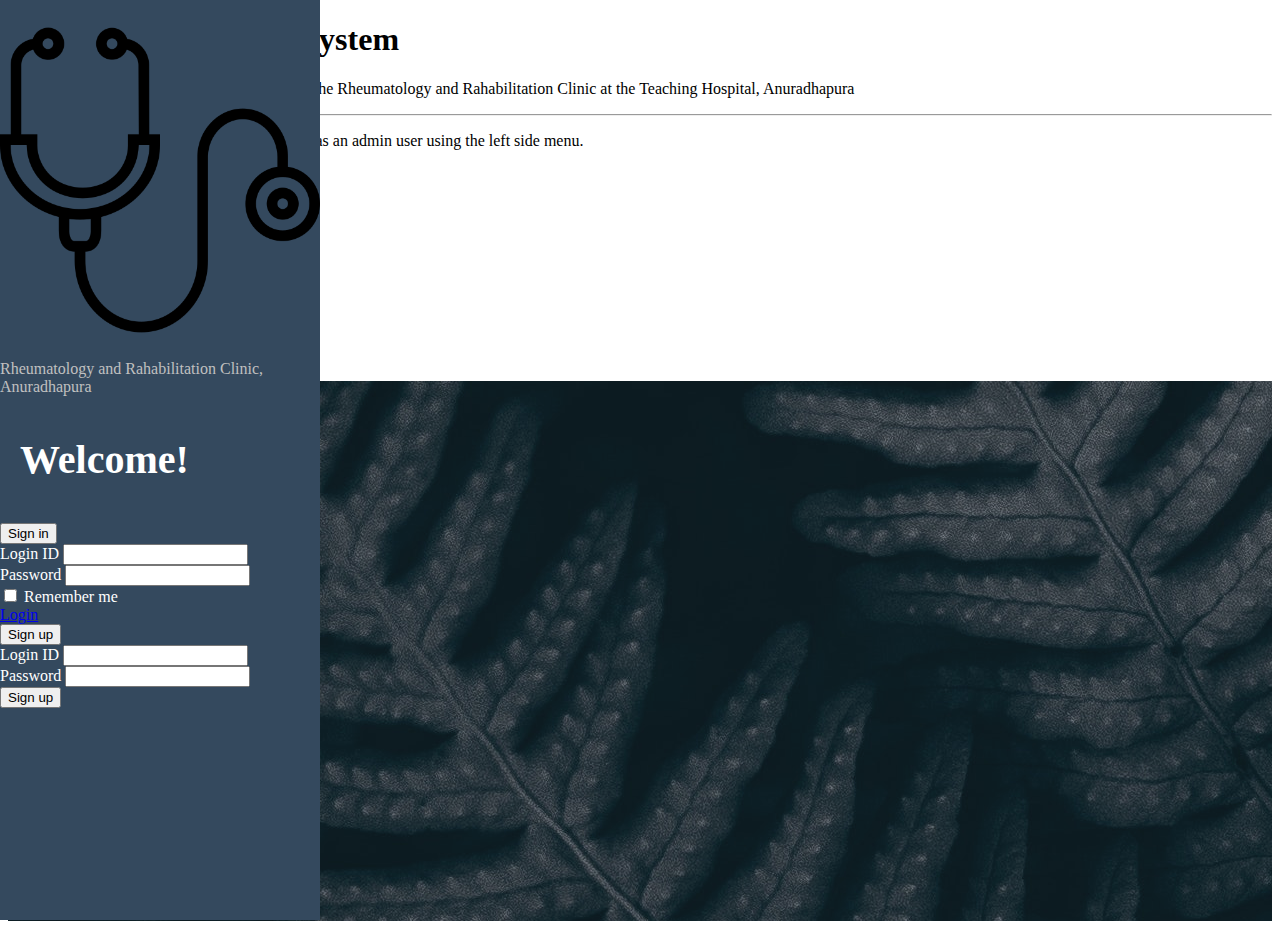
<file: index.html>
<!DOCTYPE html>
<html lang="en" dir="ltr">
  <head>
    <meta charset="utf-8">
    <meta name="viewport" content="width=device-width, initial-scale=1, shrink-to-fit=no">
    <title>Home</title>
    <link rel="stylesheet" href="https://stackpath.bootstrapcdn.com/bootstrap/4.5.0/css/bootstrap.min.css" integrity="sha384-9aIt2nRpC12Uk9gS9baDl411NQApFmC26EwAOH8WgZl5MYYxFfc+NcPb1dKGj7Sk" crossorigin="anonymous">
    <link rel="stylesheet" href="styles.css">
    <link href="https://fonts.googleapis.com/icon?family=Material+Icons"
      rel="stylesheet">
    <link rel="stylesheet" href="https://cdnjs.cloudflare.com/ajax/libs/font-awesome/4.7.0/css/font-awesome.min.css">
  </head>

  <body>
    <!-- right side -->
    <div class="jumbotron offset-3" style="margin-bottom: 0px; ">
      <h1 class="display-4">Patient Management System</h1>
      <p class="lead">Welcome to the patient management system by the Rheumatology and Rahabilitation Clinic
      at the Teaching Hospital, Anuradhapura</p>
      <hr class="my-4">
      <p font-size: 1rem;>Log in to start managing patient data or sign up as an admin user using the left side menu.</p>
      <p><em>Visit our FaceBook page below for updates</em></p>
      <p class="lead">
        <a class="btn btn-outline-info btn-lg" href="https://www.facebook.com/RheumatologyClinicTHA/" role="button"><i class="fa fa-facebook-official p-1 pr-3"></i>Learn more</a>
      </p>
    </div>
    <div class="bg_cover">
      <img src="img/cover.jpg" alt="">
    </div>


  <!-- sidenav -->
    <div class="sidenav">
      <!-- branding -->
      <div id="branding" class="container shadow-sm pb-4 mb-4 border-bottom border-dark">
        <div class="row">
          <div class="col-2">
            <img src="icons/stethoscope.png" alt="" style="max-width: 100%;">
          </div>
          <div class="col-10 p-3 " style="color:silver;">
            <p>Rheumatology and Rahabilitation Clinic, Anuradhapura</p>
          </div>
        </div>
      </div>
      <!-- welcome message -->
      <div class="container-fluid white">
        <p>Welcome!</p>
      </div>
      <!-- Sign in -->
      <div class="container pt-3 mb-2">
        <button class="btn btn-primary shadow-sm btn-lg btn-block" type="button" data-toggle="collapse" data-target="#Sign_in" aria-expanded="false" aria-controls="Sign_in">
          Sign in
        </button>
        <div class="collapse" id="Sign_in">
          <form>
              <div class="form-group">
                <label for="exampleInputEmail1"style="color:white">Login ID</label>
                <input type="email" class="form-control" id="exampleInputEmail1" aria-describedby="emailHelp">
              </div>
              <div class="form-group">
                <label for="exampleInputPassword1" style="color:white">Password</label>
                <input type="password" class="form-control" id="exampleInputPassword1">
              </div>
              <div class="form-group form-check">
                <input type="checkbox" class="form-check-input" id="exampleCheck1">
                <label class="form-check-label" for="exampleCheck1" style="color:white">Remember me</label>
              </div>
              <a href="login.html" class="btn btn-outline-success">Login</a>

          </div>
      </div>
      <!-- Sign up -->
      <div class="container pt-3 mb-2">
        <button class="btn btn-secondary shadow-sm btn-lg btn-block" type="button" data-toggle="collapse" data-target="#Sign_up" aria-expanded="false" aria-controls="Sign_up">
          Sign up
        </button>
        <div class="collapse" id="Sign_up">
          <form>
              <div class="form-group">
                <label for="exampleInputEmail1"style="color:white">Login ID</label>
                <input type="email" class="form-control" id="exampleInputEmail1" aria-describedby="emailHelp">
              </div>
              <div class="form-group">
                <label for="exampleInputPassword1" style="color:white">Password</label>
                <input type="password" class="form-control" id="exampleInputPassword1">
              </div>
              <button type="submit" class="btn btn-outline-light">Sign up</button>
          </div>
      </div>



      <script src="https://code.jquery.com/jquery-3.4.1.slim.min.js" integrity="sha384-J6qa4849blE2+poT4WnyKhv5vZF5SrPo0iEjwBvKU7imGFAV0wwj1yYfoRSJoZ+n" crossorigin="anonymous"></script>
      <script src="https://cdn.jsdelivr.net/npm/popper.js@1.16.0/dist/umd/popper.min.js" integrity="sha384-Q6E9RHvbIyZFJoft+2mJbHaEWldlvI9IOYy5n3zV9zzTtmI3UksdQRVvoxMfooAo" crossorigin="anonymous"></script>
      <script src="https://stackpath.bootstrapcdn.com/bootstrap/4.4.1/js/bootstrap.min.js" integrity="sha384-wfSDF2E50Y2D1uUdj0O3uMBJnjuUD4Ih7YwaYd1iqfktj0Uod8GCExl3Og8ifwB6" crossorigin="anonymous"></script>
  </body>
</html>
</file>
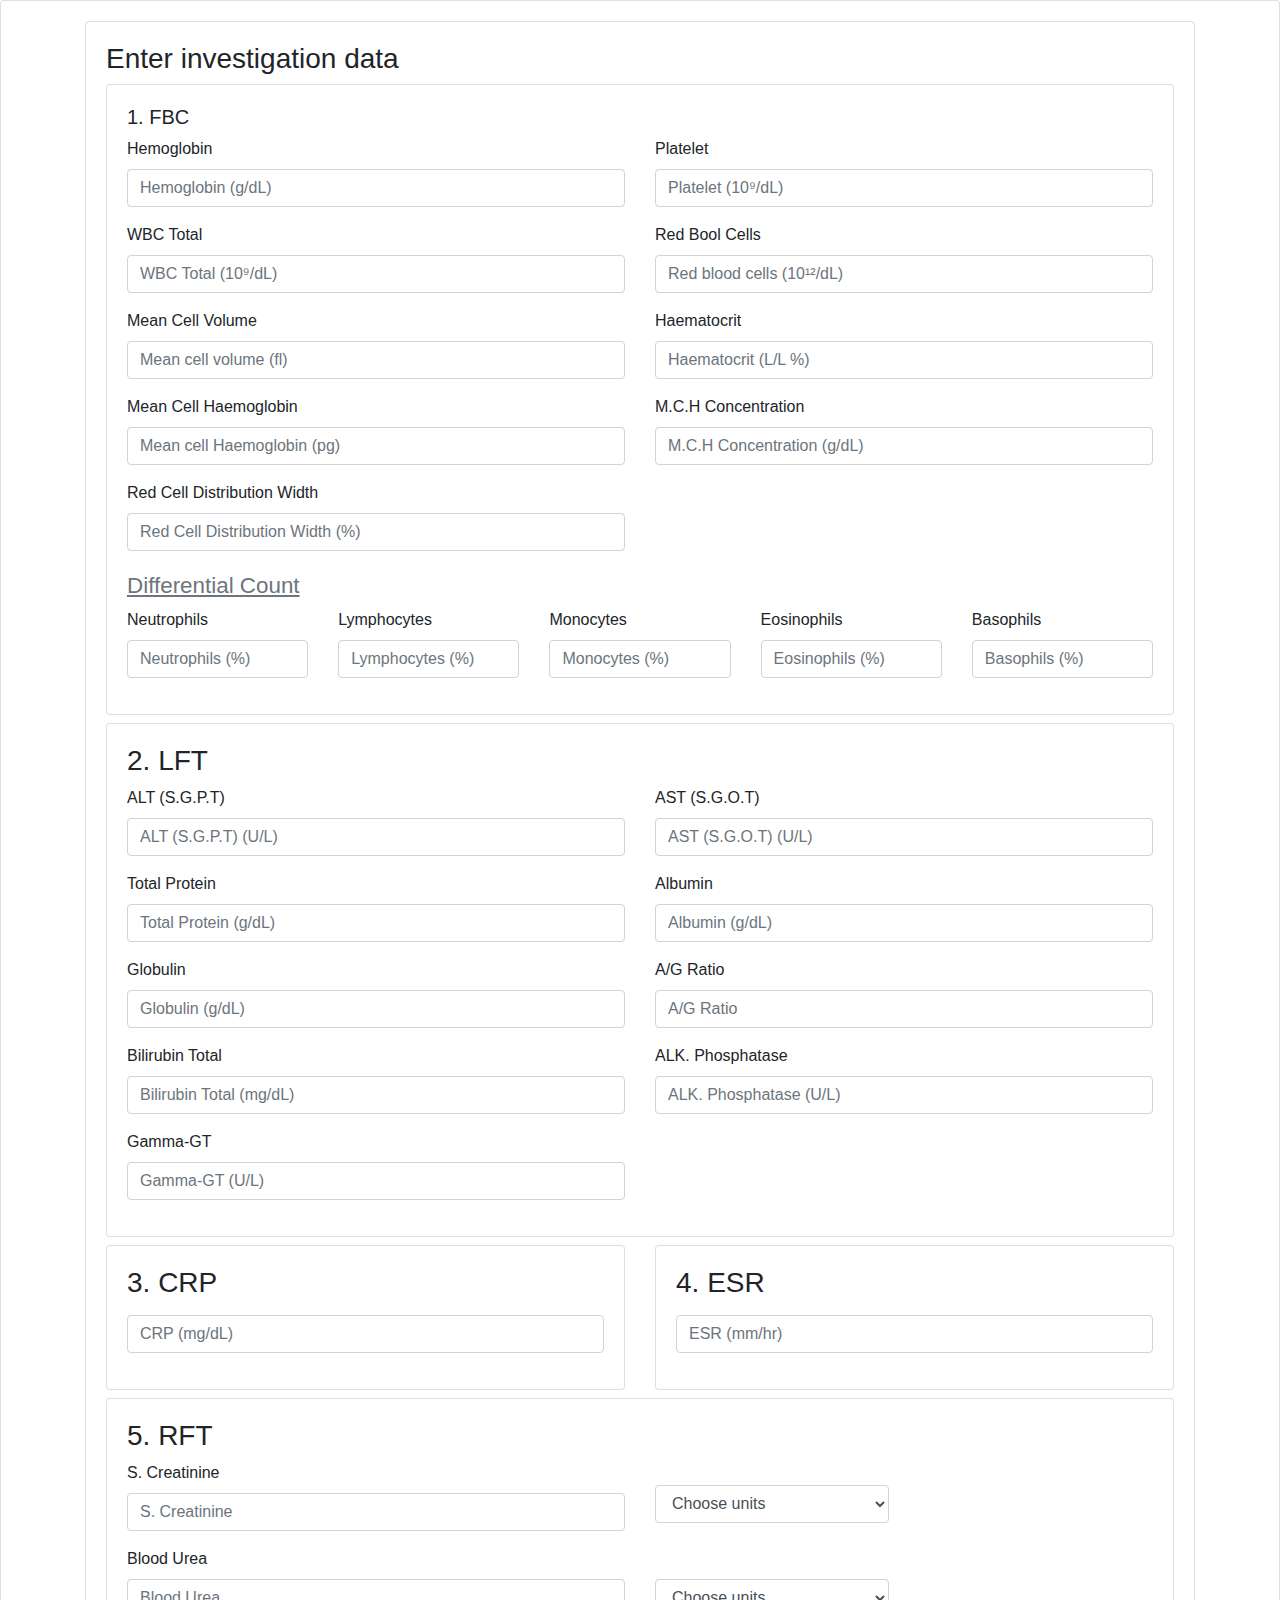
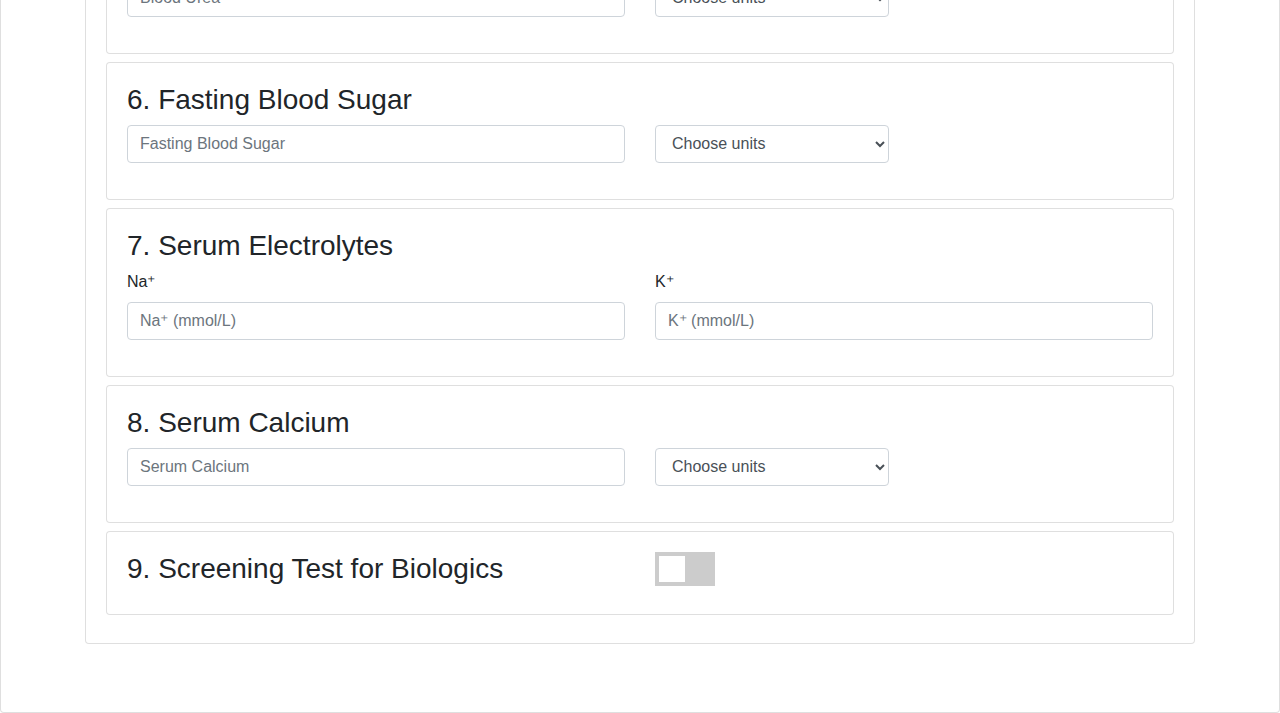
<file: investigations.html>
<!DOCTYPE html>
<html lang="en" dir="ltr">
  <head>
    <meta name="viewport" content="width=device-width, initial-scale=1, shrink-to-fit=no">
    <link rel="stylesheet" href="https://maxcdn.bootstrapcdn.com/bootstrap/4.0.0/css/bootstrap.min.css" integrity="sha384-Gn5384xqQ1aoWXA+058RXPxPg6fy4IWvTNh0E263XmFcJlSAwiGgFAW/dAiS6JXm" crossorigin="anonymous">
    <link rel="stylesheet" href="https://stackpath.bootstrapcdn.com/bootstrap/4.5.0/css/bootstrap.min.css" integrity="sha384-9aIt2nRpC12Uk9gS9baDl411NQApFmC26EwAOH8WgZl5MYYxFfc+NcPb1dKGj7Sk" crossorigin="anonymous">
    <link rel="stylesheet" href="styles.css">
    <meta charset="utf-8">
    <title>Patient History</title>
  </head>
  <body>
    <div class="card card-body">
      <div class="container pt-0 mt-0 pb-5">
        <div class="card card-body"  id="viewfield">
          <h3>Enter investigation data</h3>

          <!-- section 1 FBC -->
          <div class="card card-body">
            <h5>1. FBC</h5>
            <form class="" action="index.html" method="post">
              <div class="row">
                <div class="col">
                  <div class="form-group">
                    <label for="hemoglobin">Hemoglobin</label>
                    <input type="number" class="form-control" id="hemoglobin" placeholder="Hemoglobin (g/dL)">
                  </div>
                </div>
                <div class="col">
                  <div class="form-group">
                    <label for="platelet">Platelet</label>
                    <input type="number" class="form-control" id="platelet" placeholder="Platelet (10⁹/dL)">
                  </div>
                </div>
              </div>

              <div class="row">
                <div class="col">
                  <div class="form-group">
                    <label for="wbc_total">WBC Total</label>
                    <input type="number" class="form-control" id="wbc_total" placeholder="WBC Total (10⁹/dL)">
                  </div>
                </div>
                <div class="col">
                  <div class="form-group">
                    <label for="red_blood_cells">Red Bool Cells</label>
                    <input type="number" class="form-control" id="red_blood_cells" placeholder="Red blood cells (10¹²/dL)">
                  </div>
                </div>
              </div>

              <div class="row">
                <div class="col">
                  <div class="form-group">
                    <label for="mean_cell_volume">Mean Cell Volume</label>
                    <input type="number" class="form-control" id="mean_cell_volume" placeholder="Mean cell volume (fl)">
                  </div>
                </div>
                <div class="col">
                  <div class="form-group">
                    <label for="haematocrit">Haematocrit</label>
                    <input type="number" class="form-control" id="haematocrit" placeholder="Haematocrit (L/L %)">
                  </div>
                </div>
              </div>

              <div class="row">
                <div class="col">
                  <div class="form-group">
                    <label for="mean_cell_haemoglobin">Mean Cell Haemoglobin</label>
                    <input type="number" class="form-control" id="mean_cell_haemoglobin" placeholder="Mean cell Haemoglobin (pg)">
                  </div>
                </div>
                <div class="col">
                  <div class="form-group">
                    <label for="m_c_h_concentration">M.C.H Concentration</label>
                    <input type="number" class="form-control" id="m_c_h_concentration" placeholder="M.C.H Concentration (g/dL)">
                  </div>
                </div>
              </div>

              <div class="row">
                <div class="col-6">
                  <div class="form-group">
                    <label for="red_cell_distribution_width">Red Cell Distribution Width</label>
                    <input type="number" class="form-control" id="red_cell_distribution_width" placeholder="Red Cell Distribution Width (%)">
                  </div>
                </div>
              </div>

              <h3>
                <small class="text-muted"><u>Differential Count</u></small>
              </h3>

              <div class="row">
                <div class="col">
                  <div class="form-group">
                    <label for="neutrophils">Neutrophils</label>
                    <input type="number" class="form-control" id="neutrophils" placeholder="Neutrophils (%)">
                  </div>
                </div>
                <div class="col">
                  <div class="form-group">
                    <label for="lymphocytes">Lymphocytes</label>
                    <input type="number" class="form-control" id="lymphocytes" placeholder="Lymphocytes (%)">
                  </div>
                </div>
                <div class="col">
                  <div class="form-group">
                    <label for="monocytes">Monocytes</label>
                    <input type="number" class="form-control" id="monocytes" placeholder="Monocytes (%)">
                  </div>
                </div>
                <div class="col">
                  <div class="form-group">
                    <label for="eosinophils">Eosinophils</label>
                    <input type="number" class="form-control" id="eosinophils" placeholder="Eosinophils (%)">
                  </div>
                </div>
                <div class="col">
                  <div class="form-group">
                    <label for="basophils">Basophils</label>
                    <input type="number" class="form-control" id="basophils" placeholder="Basophils (%)">
                  </div>
                </div>
              </div>

            </form>

          </div>
          <div class="pb-2"></div>

          <!-- section 2 LFT -->
          <div class="card card-body">
            <h3>2. LFT</h3>

            <form class="" action="index.html" method="post">
              <div class="row">
                <div class="col">
                  <div class="form-group">
                    <label for="ALT_SGPT">ALT (S.G.P.T)</label>
                    <input type="number" class="form-control" id="ALT_SGPT" placeholder="ALT (S.G.P.T) (U/L)">
                  </div>
                </div>

                <div class="col">
                  <div class="form-group">
                    <label for="AST">AST (S.G.O.T)</label>
                    <input type="number" class="form-control" id="AST" placeholder="AST (S.G.O.T) (U/L)">
                  </div>
                </div>

              </div>

              <div class="row">
                <div class="col">
                  <div class="form-group">
                    <label for="total_protein">Total Protein</label>
                    <input type="number" class="form-control" id="total_protein" placeholder="Total Protein (g/dL)">
                  </div>
                </div>

                <div class="col">
                  <div class="form-group">
                    <label for="albumin">Albumin</label>
                    <input type="number" class="form-control" id="albumin" placeholder="Albumin (g/dL)">
                  </div>
                </div>

              </div>

              <div class="row">
                <div class="col">
                  <div class="form-group">
                    <label for="globulin">Globulin</label>
                    <input type="number" class="form-control" id="globulin" placeholder="Globulin (g/dL)">
                  </div>
                </div>

                <div class="col">
                  <div class="form-group">
                    <label for="AG_Ratio">A/G Ratio</label>
                    <input type="number" class="form-control" id="AG_Ratio" placeholder="A/G Ratio">
                  </div>
                </div>

              </div>

              <div class="row">
                <div class="col">
                  <div class="form-group">
                    <label for="bilirubin">Bilirubin Total</label>
                    <input type="number" class="form-control" id="bilirubin" placeholder="Bilirubin Total (mg/dL)">
                  </div>
                </div>

                <div class="col">
                  <div class="form-group">
                    <label for="alk_phosphatase">ALK. Phosphatase</label>
                    <input type="number" class="form-control" id="alk_phosphatase" placeholder="ALK. Phosphatase (U/L)">
                  </div>
                </div>

              </div>

              <div class="row">
                <div class="col-6">
                  <div class="form-group">
                    <label for="gamma_gt">Gamma-GT</label>
                    <input type="number" class="form-control" id="gamma_gt" placeholder="Gamma-GT (U/L)">
                  </div>
                </div>
              </div>
            </form>
          </div>
          <div class="pb-2"></div>

          <!-- section 3 and 4 -->
          <!-- section 3 CRP -->
          <div class="row">
            <div class="col-6">
              <form class="" action="index.html" method="post">
                <div class="card card-body">
                  <div class="form-group">
                    <label for="crp"><h3>3. CRP</h3></label>
                    <input type="number" class="form-control" id="crp" placeholder="CRP (mg/dL)">
                  </div>
                </div>
              </form>
            </div>
            <!-- section 4 ESR -->
            <div class="col-6">
              <form class="" action="index.html" method="post">
                <div class="card card-body">
                  <div class="form-group">
                    <label for="esr"><h3>4. ESR</h3></label>
                    <input type="number" class="form-control" id="esr" placeholder="ESR (mm/hr)">
                  </div>
                </div>
              </form>
            </div>
          </div>
          <div class="pb-2"></div>

          <!-- section 5 RST -->
          <div class="card card-body">
            <form class="" action="index.html" method="post">
              <h3>5. RFT</h3>
              <div class="form-group row">
                <div class="col-md-6">
                  <label for="s_creatinine">S. Creatinine</label>
                  <input type="number" class="form-control" id="s_creatinine" placeholder="S. Creatinine">
                </div>
                <div class="col-md-3">
                  <label for="s_creatinine_unit"></label>
                  <select id="s_creatinine_unit" class="form-control">
                    <option selected>Choose units</option>
                    <option>mg/dL</option>
                    <option>μmol/L</option>
                  </select>
                </div>
              </div>

              <div class="form-group row">
                <div class="col-md-6">
                  <label for="bloo_urea">Blood Urea</label>
                  <input type="number" class="form-control" id="bloo_urea" placeholder="Blood Urea">
                </div>
                <div class="col-md-3 pt-2">
                  <label for="bloo_urea"></label>
                  <select id="blood_urea_unit" class="form-control">
                    <option selected>Choose units</option>
                    <option>mg/dL</option>
                    <option>mmol/L</option>
                  </select>
                </div>
              </div>
            </form>

          </div>
          <div class="pb-2"></div>

          <!-- section 6 Fasting blood sugar -->
          <div class="card card-body">
            <form class="" action="index.html" method="post">
              <h3>6. Fasting Blood Sugar</h3>
              <div class="form-group row">
                <div class="col-md-6">

                  <input type="number" class="form-control" id="fasting_blood_sugar" placeholder="Fasting Blood Sugar">
                </div>
                <div class="col-md-3">

                  <select id="fasting_blood_sugar_unit" class="form-control">
                    <option selected>Choose units</option>
                    <option>mg/dL</option>
                    <option>mmol/L</option>
                  </select>
                </div>
              </div>
            </form>

          </div>
          <div class="pb-2"></div>

          <!-- section 7 Serum electrolytes -->
          <div class="card card-body">
            <form class="" action="index.html" method="post">
              <h3>7. Serum Electrolytes</h3>
              <div class="form-group row">
                <div class="col-md-6">
                  <label for="sodium">Na⁺</label>
                  <input type="number" class="form-control" id="sodium" placeholder="Na⁺ (mmol/L)">
                </div>
                <div class="col-md-6">
                  <label for="potasium">K⁺</label>
                  <input type="number" class="form-control" id="potasium" placeholder="K⁺ (mmol/L)">
                </div>

              </div>

            </form>

          </div>
          <div class="pb-2"></div>

          <!-- section 8 Serum Calcium -->
          <div class="card card-body">
            <form class="" action="index.html" method="post">
              <h3>8. Serum Calcium</h3>
              <div class="form-group row">
                <div class="col-md-6">
                  <input type="number" class="form-control" id="s_creatinine" placeholder="Serum Calcium">
                </div>
                <div class="col-md-3 ">
                  <select id="serum_calcium_unit" class="form-control">
                    <option selected>Choose units</option>
                    <option>mg/dL</option>
                    <option>mmol/L</option>
                  </select>
                </div>
              </div>
            </form>




          </div>
          <div class="pb-2"></div>

          <!-- section 9 Screening test -->
          <div class="card card-body">
            <form class="" action="index.html" method="post">

              <div class="row">
                <div class="col-6">
                  <h3>9. Screening Test for Biologics</h3>
                </div>

              <div class="col-4">
                <!-- Rectangular switch -->
                <label class="switch">
                  <input type="checkbox" data-toggle="collapse" data-target="#screening_test" aria-expanded="true" aria-controls="screening_test">
                  <span class="slider"></span>
                </label>
              </div>
              </div>

              <div class="collapse" id="screening_test">
                <div class="form-group row">
                  <div class="col-md-6">
                    <label class="control-label" for="date">Date done</label>
                    <input class="form-control" id="date" name="date" type="date"/>
                  </div>
                </div>

                <form class="" action="index.html" method="post">
                  <div class="form-group row">
                    <div class="col-4">
                      <label for="2d_echo">i. 2D echo</label>
                      <select id="2d_echo" class="form-control">
                        <option selected>Select</option>
                        <option>Normal</option>
                        <option>Abnormal</option>
                      </select>
                    </div>
                    <div class="col-md-6 pt-2">
                      <textarea id="2d_echo_findings" class="form-control" rows="2" placeholder="Findings"></textarea>
                    </div>
                  </div>

                  <div class="form-group row">
                    <div class="col-4">
                      <label for="hiv_screening">ii. HIV Screening</label>
                      <select id="hiv_screening" class="form-control">
                        <option selected>Select</option>
                        <option>Positive</option>
                        <option>Negative</option>
                      </select>
                    </div>
                    <div class="col-4">
                      <label for="tb_screening">iii. Tb Screening</label>
                      <select id="2d_echo" class="form-control">
                        <option selected>Select</option>
                        <option>Positive</option>
                        <option>Negative</option>
                      </select>
                    </div>
                  </div>

                  <div class="form-group row">
                    <div class="col-4">
                      <label for="hpeb">iv. HPE B</label>
                      <select id="hpeb" class="form-control">
                        <option selected>Select</option>
                        <option>Positive</option>
                        <option>Negative</option>
                      </select>
                    </div>
                    <div class="col-4">
                      <label for="hpec">v. HPE C</label>
                      <select id="hpec" class="form-control">
                        <option selected>Select</option>
                        <option>Positive</option>
                        <option>Negative</option>
                      </select>
                    </div>
                  </div>

                </form>
              </div>




            </form>




          </div>
          <div class="pb-2"></div>



      </div>
    </div>

    </div>

    <script src="https://code.jquery.com/jquery-3.2.1.slim.min.js" integrity="sha384-KJ3o2DKtIkvYIK3UENzmM7KCkRr/rE9/Qpg6aAZGJwFDMVNA/GpGFF93hXpG5KkN" crossorigin="anonymous"></script>
    <script src="https://cdnjs.cloudflare.com/ajax/libs/popper.js/1.12.9/umd/popper.min.js" integrity="sha384-ApNbgh9B+Y1QKtv3Rn7W3mgPxhU9K/ScQsAP7hUibX39j7fakFPskvXusvfa0b4Q" crossorigin="anonymous"></script>
    <script src="https://maxcdn.bootstrapcdn.com/bootstrap/4.0.0/js/bootstrap.min.js" integrity="sha384-JZR6Spejh4U02d8jOt6vLEHfe/JQGiRRSQQxSfFWpi1MquVdAyjUar5+76PVCmYl" crossorigin="anonymous"></script>
  </body>
</html>
</file>
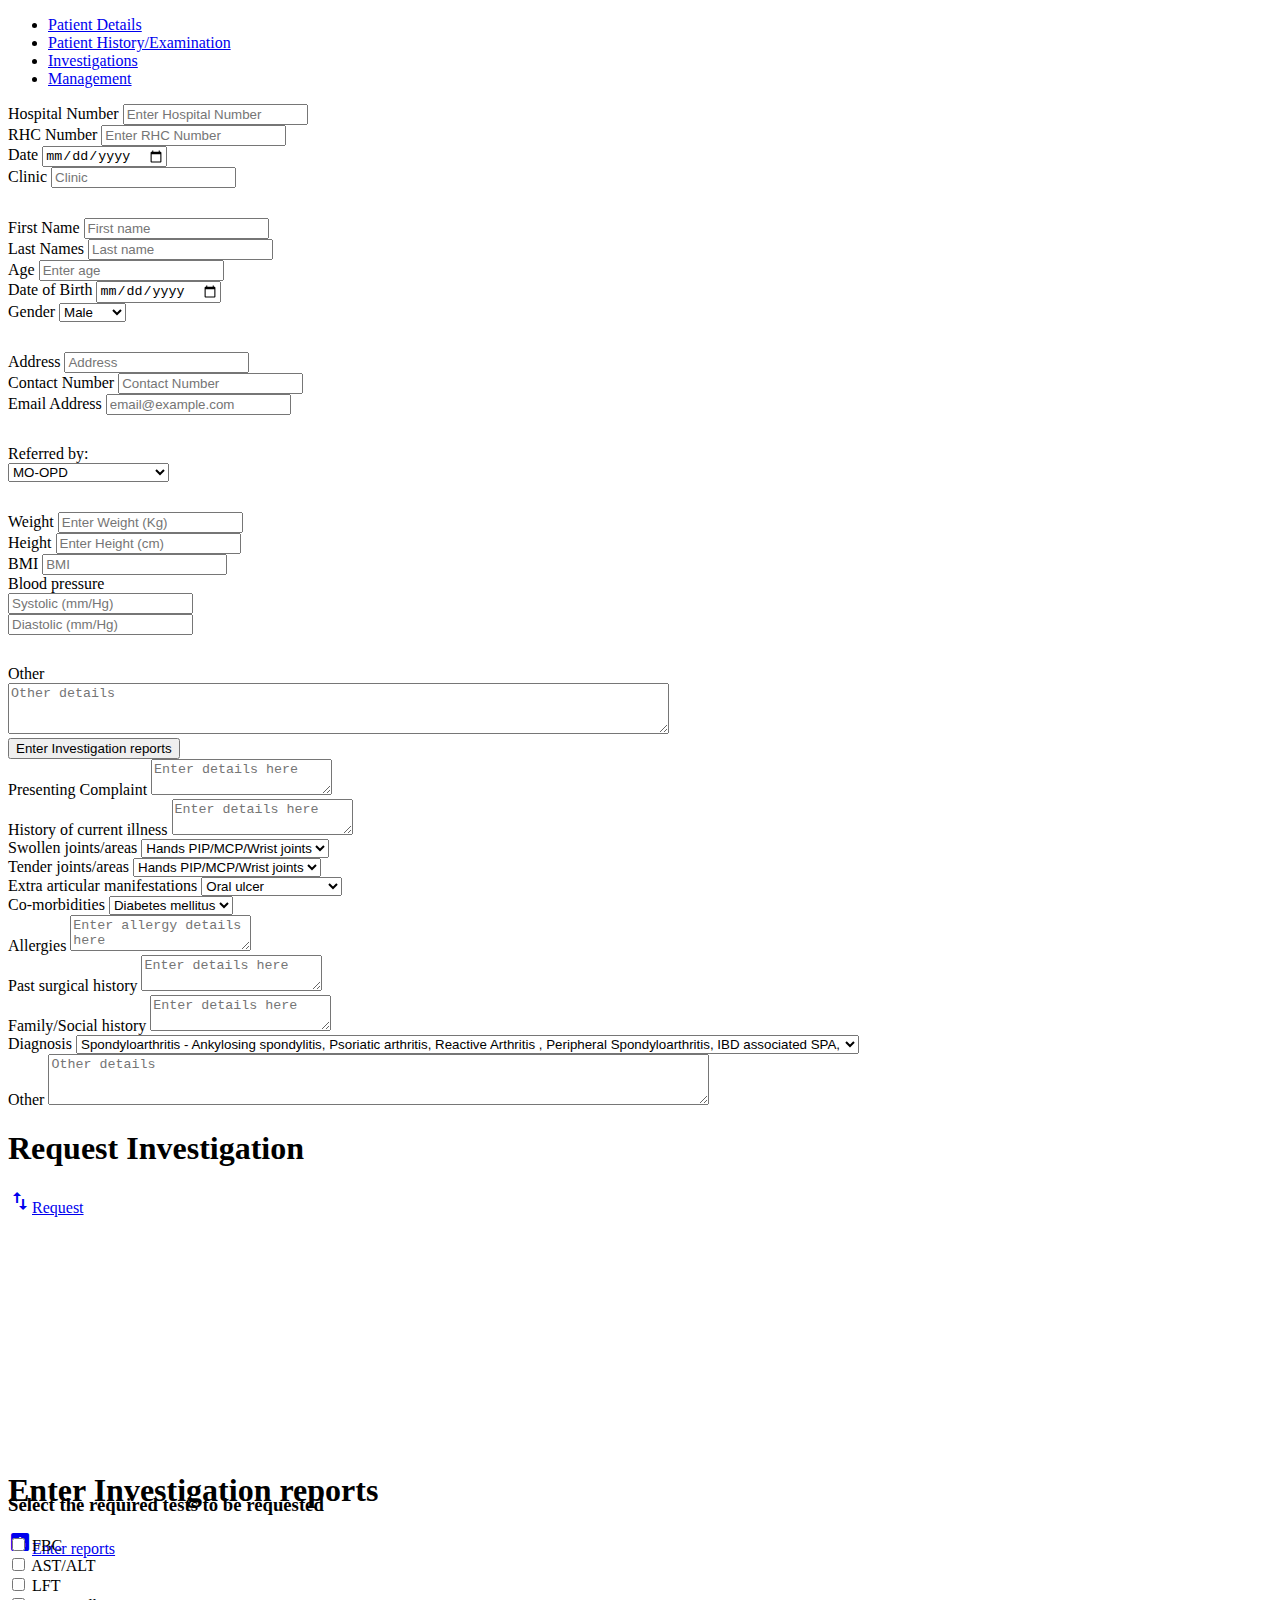
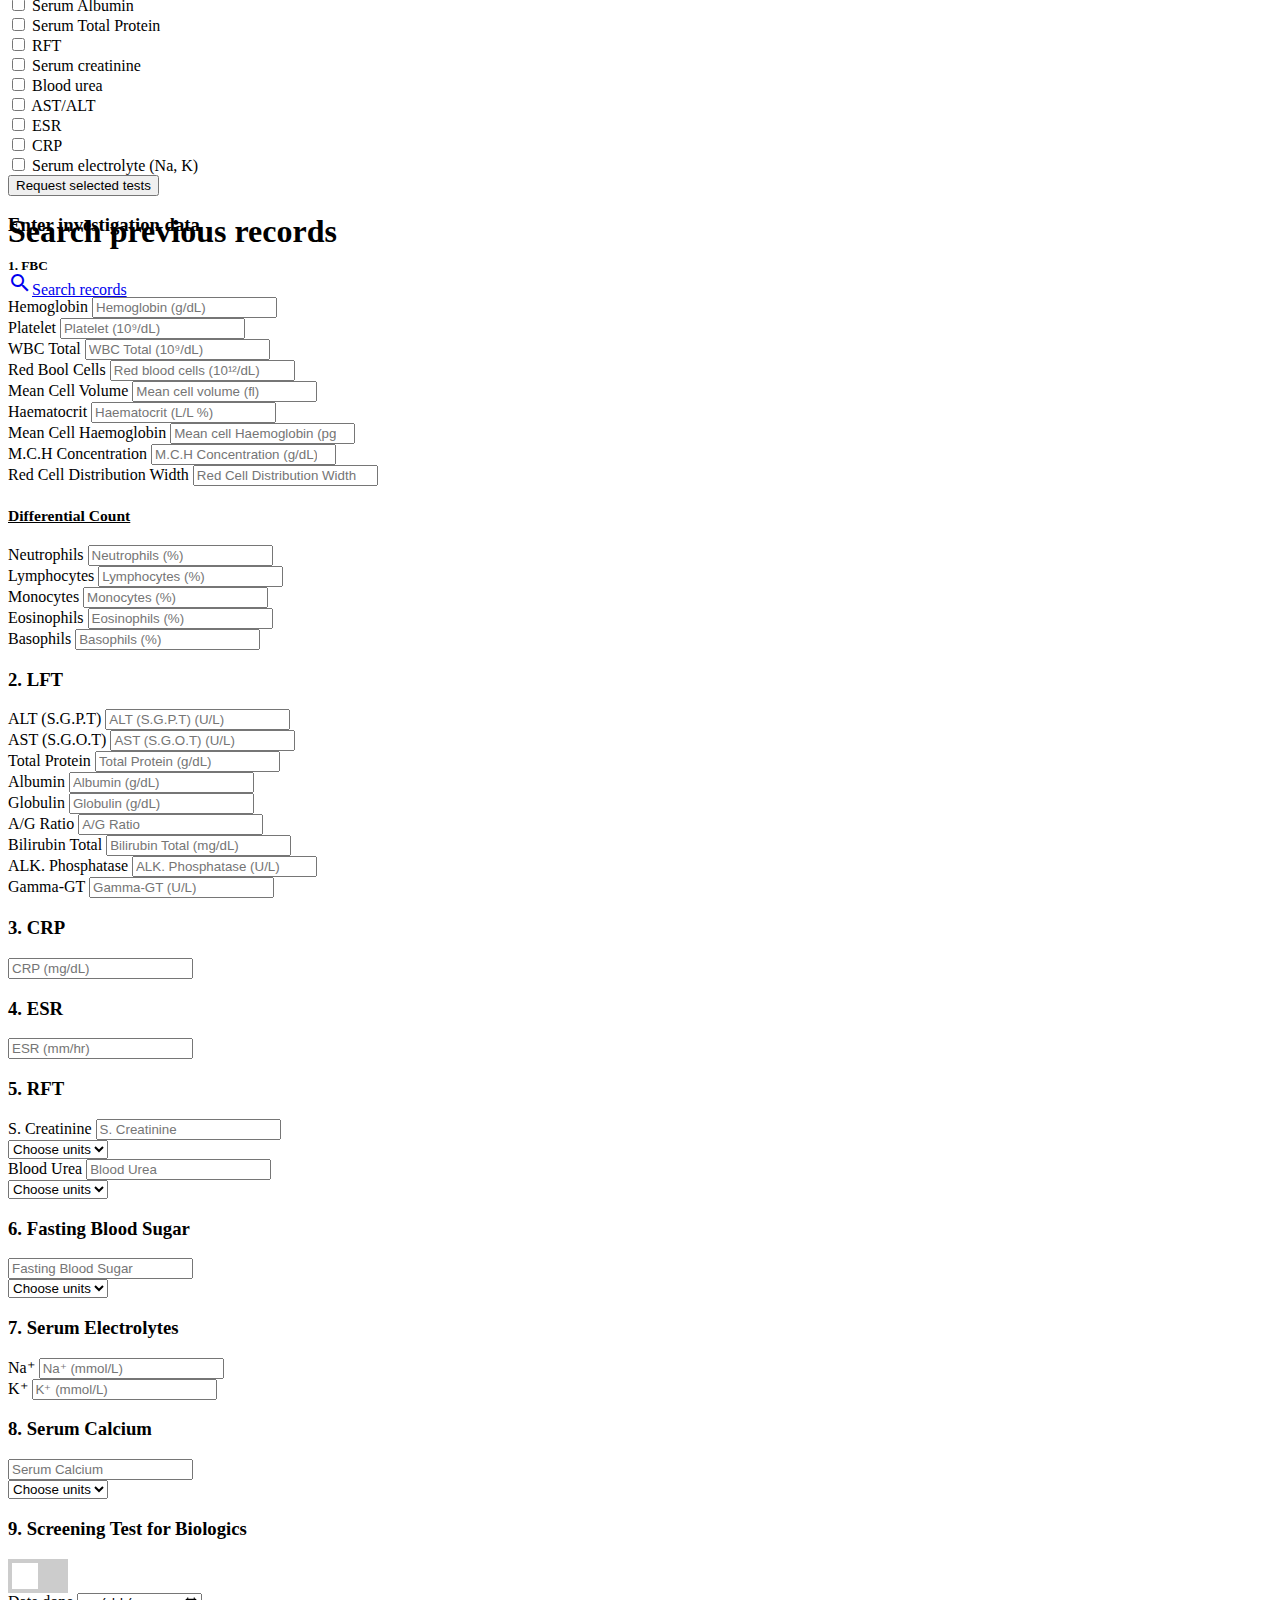
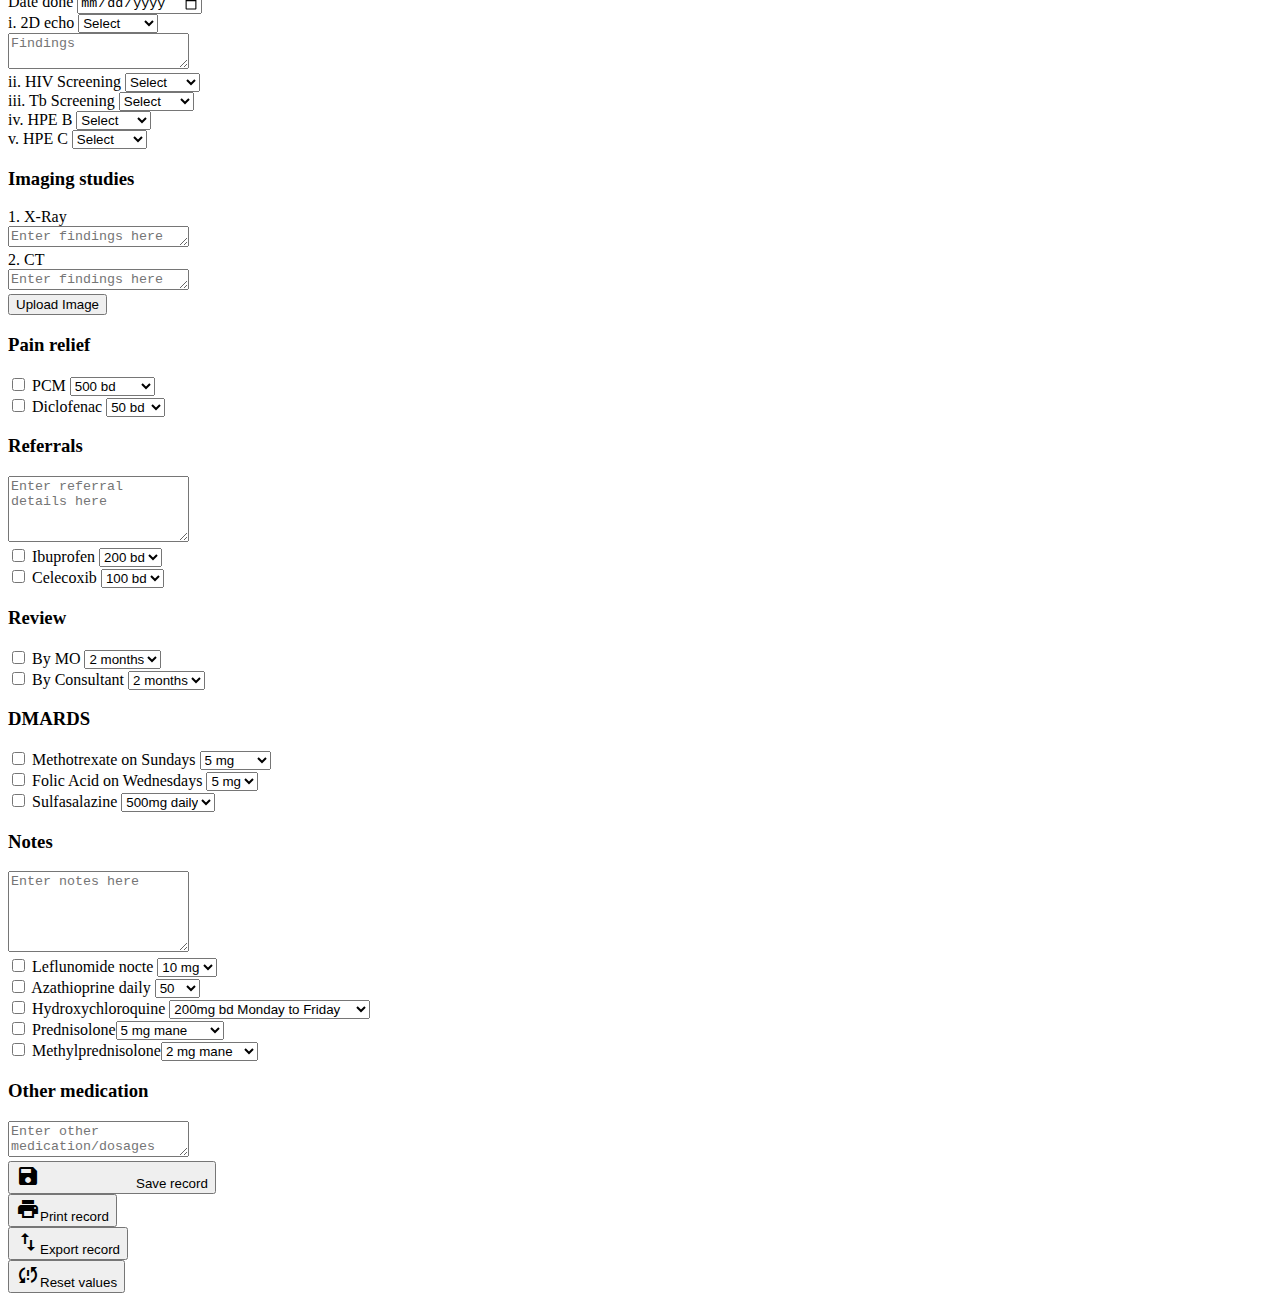
<file: login.html>
<!DOCTYPE html>
<html lang="en" dir="ltr">
  <head>
    <meta charset="utf-8">
    <meta name="viewport" content="width=device-width, initial-scale=1, shrink-to-fit=no">
    <title>Patient Management System</title>

    <!-- Bootstrap CSS -->
    <link rel="stylesheet" href="https://stackpath.bootstrapcdn.com/bootstrap/4.1.3/css/bootstrap.min.css" integrity="sha384-MCw98/SFnGE8fJT3GXwEOngsV7Zt27NXFoaoApmYm81iuXoPkFOJwJ8ERdknLPMO" crossorigin="anonymous">

    <link rel="stylesheet" href="styles.css">
    <link href="https://fonts.googleapis.com/icon?family=Material+Icons" rel="stylesheet">

    <!-- <link rel="stylesheet" href="https://maxcdn.bootstrapcdn.com/bootstrap/3.4.1/css/bootstrap.min.css"> -->
    <!-- <script src="https://ajax.googleapis.com/ajax/libs/jquery/3.5.1/jquery.min.js"></script>
    <script src="https://maxcdn.bootstrapcdn.com/bootstrap/3.4.1/js/bootstrap.min.js"></script> -->
    <!-- Optional JavaScript -->
        <!-- jQuery first, then Popper.js, then Bootstrap JS -->
    <script src="https://code.jquery.com/jquery-3.3.1.slim.min.js" integrity="sha384-q8i/X+965DzO0rT7abK41JStQIAqVgRVzpbzo5smXKp4YfRvH+8abtTE1Pi6jizo" crossorigin="anonymous"></script>
    <script src="https://cdnjs.cloudflare.com/ajax/libs/popper.js/1.14.3/umd/popper.min.js" integrity="sha384-ZMP7rVo3mIykV+2+9J3UJ46jBk0WLaUAdn689aCwoqbBJiSnjAK/l8WvCWPIPm49" crossorigin="anonymous"></script>
    <script src="https://stackpath.bootstrapcdn.com/bootstrap/4.1.3/js/bootstrap.min.js" integrity="sha384-ChfqqxuZUCnJSK3+MXmPNIyE6ZbWh2IMqE241rYiqJxyMiZ6OW/JmZQ5stwEULTy" crossorigin="anonymous"></script>



  </head>
  <body>
    <!-- navigation tabs -->
    <div class="container pt-2">
      <ul class="nav nav-tabs">
        <li class="nav-item">
          <a class="nav-link active" data-toggle="tab" href="#patient_details">Patient Details</a>
        </li>
        <li class="nav-item">
          <a class="nav-link" data-toggle="tab" href="#patient_history">Patient History/Examination</a>
        </li>
        <li class="nav-item">
          <a class="nav-link" data-toggle="tab" href="#patient_investigations">Investigations</a>
        </li>
        <li class="nav-item">
          <a class="nav-link" data-toggle="tab" href="#patient_management">Management</a>
        </li>
      </ul>
    </div>


    <div class="tab-content bg-light">
      <!-- patient details -->
      <div id="patient_details" class="tab-pane fade show in active">
        <div class="container p-2" >
          <form class="pt-3">
          <div class="form-row">
            <div class="form-group col-md-6">
              <label for="Hospital_No">Hospital Number</label>
              <input type="text" class="form-control" id="Hospital_No" placeholder="Enter Hospital Number" >
            </div>
            <div class="form-group col-md-6">
              <label for="RHC_No">RHC Number</label>
              <input type="text" class="form-control" id="RHC_No" placeholder="Enter RHC Number" >
            </div>
          </div>

          <div class="form-row">
            <div class="form-group col-md-6">
              <label class="control-label" for="date">Date</label>
              <input class="form-control" id="date" name="date" type="date"/>
            </div>
            <div class="form-group col-md-6">
              <label for="Clinic">Clinic</label>
              <input type="text" class="form-control" id="Clinic" placeholder="Clinic" >
            </div>
          </div>

          <div class="container" style="padding:15px">
          </div>

          <div class="form-row">
            <div class="form-group col-md-6">
              <label class="control-label" for="first_name">First Name</label>
              <input type="text" class="form-control" id="first_name" name="date" placeholder="First name" type="text"/>
            </div>
            <div class="form-group col-md-6">
              <label for="last_name">Last Names</label>
              <input type="text" class="form-control" id="last_name" placeholder="Last name" >
            </div>
          </div>

          <div class="form-row">
            <div class="form-group col-md-4">
              <label class="control-label" for="age">Age</label>
              <input type="number" class="form-control" id="age" name="age" placeholder="Enter age" type="text"/>
            </div>
            <div class="form-group col-md-4">
              <label class="control-label" for="DOB">Date of Birth</label>
              <input class="form-control" id="DOB" name="date" type="date"/>
            </div>
            <div class="form-group col-md-4">
              <label class="control-label" for="Gender">Gender</label>
              <select class="form-control" id="gender" name="gender" placeholder="MM/DD/YYY" type="text"/>
                <option>Male</option>
                <option>Female</option>
              </select>
            </div>
          </div>

          <div class="container" style="padding:15px">
          </div>

          <div class="form-group">
            <label for="address">Address</label>
            <input type="text" class="form-control" id="address" placeholder="Address">
          </div>
          <div class="form-row">
            <div class="form-group col-md-6">
              <label class="control-label" for="phone_number">Contact Number</label>
              <input class="form-control" id="phone_number" placeholder="Contact Number" type="number"/>
            </div>
            <div class="form-group col-md-6">
              <label for="email_add">Email Address</label>
              <input type="email" class="form-control" id="email_add" placeholder="email@example.com" >
            </div>
          </div>

          <div class="container" style="padding:15px">
          </div>

          <div class="form-group row">
              <label for="referred_by" class="col-md-2 col-form-label">Referred by:</label>
              <div class="col-md-10">
                <select type="text" class="form-control" id="referred_by">
                  <option>MO-OPD</option>
                  <option>MO-Peripheral Hospital</option>
                  <option>GP</option>
                  <option>Consultant</option>
                </select>
              </div>
            </div>

            <div class="container" style="padding:15px">
            </div>

            <div class="form-row">
              <div class="form-group col-md-4">
                <label class="control-label" for="Weight">Weight</label>
                <input class="form-control" id="weight" placeholder="Enter Weight (Kg)" type="number"/>
              </div>
              <div class="form-group col-md-4">
                <label for="height">Height</label>
                <input type="number" class="form-control" id="height" placeholder="Enter Height (cm)" >
              </div>
              <div class="form-group col-md-4">
                <label for="bmi">BMI</label>
                <input type="number" class="form-control" id="bmi" placeholder="BMI" >
              </div>
            </div>

            <div class="form-group row">
              <label class="col-md-2 col-form-label" for="blood_pressure">Blood pressure</label>
              <div class="col-md-5">
                <input class="form-control" type="number" id="systolic_pressure" placeholder="Systolic (mm/Hg)">
              </div>
              <div class="col-md-5">
                <input class="form-control" type="number" id="diastolic_pressure" placeholder="Diastolic (mm/Hg)">
              </div>
            </div>

            <div class="container" style="padding:15px">
            </div>

            <div class="form-group row pb-4">
              <label class="col-md-2 col-form-label" for="other_details">Other</label>
              <div class="col-md-5">
                <textarea class="form-control" id="other_details" rows="3" cols="80" placeholder="Other details"></textarea>
              </div>
              <div class="col-md-5">
                <button type="button" class="btn btn-primary btn-lg btn-block">Enter Investigation reports</button>
              </div>
            </div>



          </form>
        </div>
      </div>

      <!-- patient history -->
      <div id="patient_history" class="tab-pane fade">
          <div class="container p-2">
            <form class="pt-3">
              <div class="form-group">
                <label for="presenting_complaint">Presenting Complaint</label>
                <textarea class="form-control" id="presenting_complaint" placeholder="Enter details here"></textarea>
              </div>

              <div class="form-group">
                <label for="history">History of current illness</label>
                <textarea class="form-control" id="history" placeholder="Enter details here"></textarea>

              </div>

              <div class="form-group">
                <label for="swollen_joints">Swollen joints/areas</label>
                <select class="form-control" id="swollen_joints">
                  <option>Hands PIP/MCP/Wrist joints</option>
                  <option>Hands DIP joints</option>
                  <option>Arms elbows</option>
                  <option>Arms Shoulder</option>
                  <option>Knees</option>
                  <option>Ankles</option>
                  <option>Feet MTP Joints</option>
                  <option>Other</option>
                </select>
              </div>

              <div class="form-group">
                <label for="tender_joints">Tender joints/areas</label>
                <select class="form-control" id="tender_joints">
                  <option>Hands PIP/MCP/Wrist joints</option>
                  <option>Hands DIP joints</option>
                  <option>Arms elbows</option>
                  <option>Arms Shoulder</option>
                  <option>Knees</option>
                  <option>Ankles</option>
                  <option>Feet MTP Joints</option>
                  <option>Neck</option>
                  <option>Thoracic spine</option>
                  <option>Lumbar spine</option>
                  <option>Trochanteric bursae</option>
                  <option>Enthesitis of feet</option>
                  <option>Enthesitis of elbows</option>
                  <option>Fibromyalgia trigger points</option>
                  <option>Other</option>
                </select>

              </div>

              <div class="form-group">
                <label for="extra_articular_manifestations">Extra articular manifestations</label>
                <select class="form-control" id="extra_articular_manifestations">
                  <option>Oral ulcer</option>
                  <option>Skin rash</option>
                  <option>Psoriatic rash</option>
                  <option>Uveitis</option>
                  <option>Sjogrens</option>
                  <option>Fever</option>
                  <option>Migraine</option>
                  <option>LOW</option>
                  <option>LOA</option>
                  <option>Insomnia</option>
                  <option>Trochanteric bursae</option>
                  <option>Thrombosis</option>
                  <option>Other</option>
                </select>

              </div>

              <div class="form-group">
                <label for="co_morbidities">Co-morbidities</label>
                <select class="form-control" id="co_morbidities">
                  <option>Diabetes mellitus</option>
                  <option>Hypertension</option>
                  <option>Hyperlipidaemia</option>
                  <option>CVD</option>
                  <option>Hypothyroidism</option>
                  <option>BA</option>
                  <option>COPD</option>
                  <option>Allergies</option>
                  <option>Other</option>
                </select>

              </div>

              <div class="form-group">
                <label for="allergies">Allergies</label>
                <textarea type="text" class="form-control" id="allergies" placeholder="Enter allergy details here"></textarea>
              </div>

              <div class="form-group">
                <label for="surgical_history">Past surgical history</label>
                <textarea type="text" class="form-control" id="surgical_history" placeholder="Enter details here"></textarea>
              </div>

              <div class="form-group">
                <label for="family_social_history">Family/Social history</label>
                <textarea type="text" class="form-control" id="family_social_history" placeholder="Enter details here"></textarea>
              </div>
              </textarea>

              <div class="form-group">
                <label for="diagnosis">Diagnosis</label>
                <select class="form-control" id="diagnosis">
                  <option>Spondyloarthritis - Ankylosing spondylitis, Psoriatic arthritis, Reactive Arthritis , Peripheral Spondyloarthritis, IBD associated SPA,</option>
                  <option>Rheumatoid Arthritis</option>
                  <option>Osteoarthritis</option>
                  <option>Inflammatory arthritis - other types</option>
                  <option>Enthesitis</option>
                  <option>Systemic Lupus Erythematosus</option>
                  <option>Juvenile Idiopathic Arthritis</option>
                  <option>Fibromyalgia</option>
                  <option>Backpain</option>
                  <option>Neck pain</option>
                  <option>Adhesive capsulitis</option>
                  <option>Systemic sclerosis</option>
                  <option>Mixed Connective Tissue Disease</option>
                  <option>Myositis</option>
                  <option>Overlap syndromes</option>
                  <option>Polymyalgia Rheumatica</option>
                  <option>Temporal Arteritis</option>
                  <option>Takayasus disease</option>
                  <option>Behçet's Disease</option>
                  <option>ANCA associated vasculitis</option>
                  <option>Sjögren’s Syndrome</option>
                  <option>Anti phospholipid syndrome</option>
                  <option>Other</option>

                </select>

              </div>

              <div class="form-group">
                <label for="patient_history_other_details">Other</label>
                <textarea class="form-control" id="patient_history_other_details" rows="3" cols="80" placeholder="Other details"></textarea>
              </div>



            </form>

          </div>

          </div>

      <!-- patient investigations -->
      <div id="patient_investigations" class="tab-pane fade">
        <div class="container pt-3" style="height:345px;">                                                               <!-- jumbotron row -->
          <div class="row">
            <div class="col-4">
              <div class="jumbotron jumbotron-fluid mb-4" style="height:320px;">
                <div class="container">
                  <h1 class="display-5 pb-1">Request Investigation</h1>
                  <p class="lead pt-5">
                    <a class="btn btn-primary btn-lg btn-block" data-toggle="collapse"
                    aria-expanded="false"  aria-controls="request_reports" href="#request_reports" role="button">
                      <i class="material-icons pt-2 pr-2">swap_vert</i>Request</a>
                  </p>
                </div>
              </div>
            </div>

            <div class="col-4">
              <div class="jumbotron jumbotron-fluid mb-4" style="height:320px;">
                <div class="container">
                  <h1 class="display-5">Enter Investigation reports</h1>
                  <p class="lead pt-2">
                    <a class="btn btn-primary btn-lg btn-block" href="#enter_reports" role="button"
                    data-toggle="collapse" aria-expanded="false"  aria-controls="enter_reports">
                      <i class="material-icons pt-2 pr-2">insert_chart</i>Enter reports</a>
                  </p>
                </div>
              </div>
            </div>

            <div class="col-4">
              <div class="jumbotron jumbotron-fluid mb-4" style="height:320px;">
                <div class="container">
                  <h1 class="display-5 pb-2">Search previous records</h1>
                  <p class="lead pt-5">
                    <a class="btn btn-primary btn-lg btn-block" href="#" role="button">
                      <i class="material-icons p-2">search</i>Search records</a>
                  </p>
                </div>
              </div>
            </div>

          </div>
        </div>


        <!-- Investigation request collapse -->
        <div class="collapse" id="request_reports">
          <div class="container pt-0 mt-0 pb-5">
            <div class="card card-body"  id="viewfield">
              <h3>Select the required tests to be requested</h3>
              <form class="pl-4">
                    <div class="form-group">
                      <input class="form-check-input" type="checkbox" id="FBC">
                      <label class="form-check-label" for="FBC">
                        FBC
                      </label>
                    </div>

                    <div class="form-group">
                      <input class="form-check-input" type="checkbox" id="AST_ALT">
                      <label class="form-check-label" for="AST_ALT">
                        AST/ALT
                      </label>
                    </div>

                    <div class="form-group">
                      <input class="form-check-input" type="checkbox" id="LFT">
                      <label class="form-check-label" for="LFT">
                        LFT
                      </label>
                    </div>

                    <div class="form-group">
                      <input class="form-check-input" type="checkbox" id="serum_albumin">
                      <label class="form-check-label" for="serum_albumin">
                        Serum Albumin
                      </label>
                    </div>

                    <div class="form-group">
                      <input class="form-check-input" type="checkbox" id="serum_total_protein">
                      <label class="form-check-label" for="serum_total_protein">
                        Serum Total Protein
                      </label>
                    </div>

                    <div class="form-group">
                      <input class="form-check-input" type="checkbox" id="RFT">
                      <label class="form-check-label" for="RFT">
                        RFT
                      </label>
                    </div>

                    <div class="form-group">
                      <input class="form-check-input" type="checkbox" id="serum_creatinine">
                      <label class="form-check-label" for="serum_creatinine">
                        Serum creatinine
                      </label>
                    </div>

                    <div class="form-group">
                      <input class="form-check-input" type="checkbox" id="blood_urea">
                      <label class="form-check-label" for="blood_urea">
                        Blood urea
                      </label>
                    </div>

                    <div class="form-group">
                      <input class="form-check-input" type="checkbox" id="AST_ALT">
                      <label class="form-check-label" for="gridCheck1">
                        AST/ALT
                      </label>
                    </div>

                    <div class="form-group">
                      <input class="form-check-input" type="checkbox" id="ESR">
                      <label class="form-check-label" for="ESR">
                        ESR
                      </label>
                    </div>

                    <div class="form-group">
                      <input class="form-check-input" type="checkbox" id="CRP">
                      <label class="form-check-label" for="CRP">
                        CRP
                      </label>
                    </div>

                    <div class="form-group">
                      <input class="form-check-input" type="checkbox" id="serum_electrolyte">
                      <label class="form-check-label" for="serum_electrolyte">
                        Serum electrolyte (Na, K)
                      </label>
                    </div>

                    <div class="form-group">
                      <button type="button" class="btn btn-success btn-lg" name="button">Request selected tests</button>
                    </div>
                  </form>
            </div>
          </div>
        </div>


        <!-- Enter investigation reports collapse -->
        <div class="collapse" id="enter_reports">
          <div class="card card-body">
            <div class="container pt-0 mt-0 pb-5">
              <div class="card card-body"  id="viewfield">
                <h3>Enter investigation data</h3>

                <!-- section 1 FBC -->
                <div class="card card-body">
                  <h5>1. FBC</h5>
                  <form class="" action="index.html" method="post">
                    <div class="row">
                      <div class="col">
                        <div class="form-group">
                          <label for="hemoglobin">Hemoglobin</label>
                          <input type="number" class="form-control" id="hemoglobin" placeholder="Hemoglobin (g/dL)">
                        </div>
                      </div>
                      <div class="col">
                        <div class="form-group">
                          <label for="platelet">Platelet</label>
                          <input type="number" class="form-control" id="platelet" placeholder="Platelet (10⁹/dL)">
                        </div>
                      </div>
                    </div>

                    <div class="row">
                      <div class="col">
                        <div class="form-group">
                          <label for="wbc_total">WBC Total</label>
                          <input type="number" class="form-control" id="wbc_total" placeholder="WBC Total (10⁹/dL)">
                        </div>
                      </div>
                      <div class="col">
                        <div class="form-group">
                          <label for="red_blood_cells">Red Bool Cells</label>
                          <input type="number" class="form-control" id="red_blood_cells" placeholder="Red blood cells (10¹²/dL)">
                        </div>
                      </div>
                    </div>

                    <div class="row">
                      <div class="col">
                        <div class="form-group">
                          <label for="mean_cell_volume">Mean Cell Volume</label>
                          <input type="number" class="form-control" id="mean_cell_volume" placeholder="Mean cell volume (fl)">
                        </div>
                      </div>
                      <div class="col">
                        <div class="form-group">
                          <label for="haematocrit">Haematocrit</label>
                          <input type="number" class="form-control" id="haematocrit" placeholder="Haematocrit (L/L %)">
                        </div>
                      </div>
                    </div>

                    <div class="row">
                      <div class="col">
                        <div class="form-group">
                          <label for="mean_cell_haemoglobin">Mean Cell Haemoglobin</label>
                          <input type="number" class="form-control" id="mean_cell_haemoglobin" placeholder="Mean cell Haemoglobin (pg)">
                        </div>
                      </div>
                      <div class="col">
                        <div class="form-group">
                          <label for="m_c_h_concentration">M.C.H Concentration</label>
                          <input type="number" class="form-control" id="m_c_h_concentration" placeholder="M.C.H Concentration (g/dL)">
                        </div>
                      </div>
                    </div>

                    <div class="row">
                      <div class="col-6">
                        <div class="form-group">
                          <label for="red_cell_distribution_width">Red Cell Distribution Width</label>
                          <input type="number" class="form-control" id="red_cell_distribution_width" placeholder="Red Cell Distribution Width (%)">
                        </div>
                      </div>
                    </div>

                    <h3>
                      <small class="text-muted"><u>Differential Count</u></small>
                    </h3>

                    <div class="row">
                      <div class="col">
                        <div class="form-group">
                          <label for="neutrophils">Neutrophils</label>
                          <input type="number" class="form-control" id="neutrophils" placeholder="Neutrophils (%)">
                        </div>
                      </div>
                      <div class="col">
                        <div class="form-group">
                          <label for="lymphocytes">Lymphocytes</label>
                          <input type="number" class="form-control" id="lymphocytes" placeholder="Lymphocytes (%)">
                        </div>
                      </div>
                      <div class="col">
                        <div class="form-group">
                          <label for="monocytes">Monocytes</label>
                          <input type="number" class="form-control" id="monocytes" placeholder="Monocytes (%)">
                        </div>
                      </div>
                      <div class="col">
                        <div class="form-group">
                          <label for="eosinophils">Eosinophils</label>
                          <input type="number" class="form-control" id="eosinophils" placeholder="Eosinophils (%)">
                        </div>
                      </div>
                      <div class="col">
                        <div class="form-group">
                          <label for="basophils">Basophils</label>
                          <input type="number" class="form-control" id="basophils" placeholder="Basophils (%)">
                        </div>
                      </div>
                    </div>

                  </form>

                </div>
                <div class="pb-2"></div>

                <!-- section 2 LFT -->
                <div class="card card-body">
                  <h3>2. LFT</h3>

                  <form class="" action="index.html" method="post">
                    <div class="row">
                      <div class="col">
                        <div class="form-group">
                          <label for="ALT_SGPT">ALT (S.G.P.T)</label>
                          <input type="number" class="form-control" id="ALT_SGPT" placeholder="ALT (S.G.P.T) (U/L)">
                        </div>
                      </div>

                      <div class="col">
                        <div class="form-group">
                          <label for="AST">AST (S.G.O.T)</label>
                          <input type="number" class="form-control" id="AST" placeholder="AST (S.G.O.T) (U/L)">
                        </div>
                      </div>

                    </div>

                    <div class="row">
                      <div class="col">
                        <div class="form-group">
                          <label for="total_protein">Total Protein</label>
                          <input type="number" class="form-control" id="total_protein" placeholder="Total Protein (g/dL)">
                        </div>
                      </div>

                      <div class="col">
                        <div class="form-group">
                          <label for="albumin">Albumin</label>
                          <input type="number" class="form-control" id="albumin" placeholder="Albumin (g/dL)">
                        </div>
                      </div>

                    </div>

                    <div class="row">
                      <div class="col">
                        <div class="form-group">
                          <label for="globulin">Globulin</label>
                          <input type="number" class="form-control" id="globulin" placeholder="Globulin (g/dL)">
                        </div>
                      </div>

                      <div class="col">
                        <div class="form-group">
                          <label for="AG_Ratio">A/G Ratio</label>
                          <input type="number" class="form-control" id="AG_Ratio" placeholder="A/G Ratio">
                        </div>
                      </div>

                    </div>

                    <div class="row">
                      <div class="col">
                        <div class="form-group">
                          <label for="bilirubin">Bilirubin Total</label>
                          <input type="number" class="form-control" id="bilirubin" placeholder="Bilirubin Total (mg/dL)">
                        </div>
                      </div>

                      <div class="col">
                        <div class="form-group">
                          <label for="alk_phosphatase">ALK. Phosphatase</label>
                          <input type="number" class="form-control" id="alk_phosphatase" placeholder="ALK. Phosphatase (U/L)">
                        </div>
                      </div>

                    </div>

                    <div class="row">
                      <div class="col-6">
                        <div class="form-group">
                          <label for="gamma_gt">Gamma-GT</label>
                          <input type="number" class="form-control" id="gamma_gt" placeholder="Gamma-GT (U/L)">
                        </div>
                      </div>
                    </div>
                  </form>
                </div>
                <div class="pb-2"></div>

                <!-- section 3 and 4 -->
                <!-- section 3 CRP -->
                <div class="row">
                  <div class="col-6">
                    <form class="" action="index.html" method="post">
                      <div class="card card-body">
                        <div class="form-group">
                          <label for="crp"><h3>3. CRP</h3></label>
                          <input type="number" class="form-control" id="crp" placeholder="CRP (mg/dL)">
                        </div>
                      </div>
                    </form>
                  </div>
                  <!-- section 4 ESR -->
                  <div class="col-6">
                    <form class="" action="index.html" method="post">
                      <div class="card card-body">
                        <div class="form-group">
                          <label for="esr"><h3>4. ESR</h3></label>
                          <input type="number" class="form-control" id="esr" placeholder="ESR (mm/hr)">
                        </div>
                      </div>
                    </form>
                  </div>
                </div>
                <div class="pb-2"></div>

                <!-- section 5 RST -->
                <div class="card card-body">
                  <form class="" action="index.html" method="post">
                    <h3>5. RFT</h3>
                    <div class="form-group row">
                      <div class="col-md-6">
                        <label for="s_creatinine">S. Creatinine</label>
                        <input type="number" class="form-control" id="s_creatinine" placeholder="S. Creatinine">
                      </div>
                      <div class="col-md-3">
                        <label for="s_creatinine_unit"></label>
                        <select id="s_creatinine_unit" class="form-control">
                          <option selected>Choose units</option>
                          <option>mg/dL</option>
                          <option>μmol/L</option>
                        </select>
                      </div>
                    </div>

                    <div class="form-group row">
                      <div class="col-md-6">
                        <label for="bloo_urea">Blood Urea</label>
                        <input type="number" class="form-control" id="bloo_urea" placeholder="Blood Urea">
                      </div>
                      <div class="col-md-3 pt-2">
                        <label for="bloo_urea"></label>
                        <select id="blood_urea_unit" class="form-control">
                          <option selected>Choose units</option>
                          <option>mg/dL</option>
                          <option>mmol/L</option>
                        </select>
                      </div>
                    </div>
                  </form>

                </div>
                <div class="pb-2"></div>

                <!-- section 6 Fasting blood sugar -->
                <div class="card card-body">
                  <form class="" action="index.html" method="post">
                    <h3>6. Fasting Blood Sugar</h3>
                    <div class="form-group row">
                      <div class="col-md-6">

                        <input type="number" class="form-control" id="fasting_blood_sugar" placeholder="Fasting Blood Sugar">
                      </div>
                      <div class="col-md-3">

                        <select id="fasting_blood_sugar_unit" class="form-control">
                          <option selected>Choose units</option>
                          <option>mg/dL</option>
                          <option>mmol/L</option>
                        </select>
                      </div>
                    </div>
                  </form>

                </div>
                <div class="pb-2"></div>

                <!-- section 7 Serum electrolytes -->
                <div class="card card-body">
                  <form class="" action="index.html" method="post">
                    <h3>7. Serum Electrolytes</h3>
                    <div class="form-group row">
                      <div class="col-md-6">
                        <label for="sodium">Na⁺</label>
                        <input type="number" class="form-control" id="sodium" placeholder="Na⁺ (mmol/L)">
                      </div>
                      <div class="col-md-6">
                        <label for="potasium">K⁺</label>
                        <input type="number" class="form-control" id="potasium" placeholder="K⁺ (mmol/L)">
                      </div>

                    </div>

                  </form>

                </div>
                <div class="pb-2"></div>

                <!-- section 8 Serum Calcium -->
                <div class="card card-body">
                  <form class="" action="index.html" method="post">
                    <h3>8. Serum Calcium</h3>
                    <div class="form-group row">
                      <div class="col-md-6">
                        <input type="number" class="form-control" id="s_creatinine" placeholder="Serum Calcium">
                      </div>
                      <div class="col-md-3 ">
                        <select id="serum_calcium_unit" class="form-control">
                          <option selected>Choose units</option>
                          <option>mg/dL</option>
                          <option>mmol/L</option>
                        </select>
                      </div>
                    </div>
                  </form>




                </div>
                <div class="pb-2"></div>

                <!-- section 9 Screening test -->
                <div class="card card-body">
                  <form class="" action="index.html" method="post">

                    <div class="row">
                      <div class="col-6">
                        <h3>9. Screening Test for Biologics</h3>
                      </div>

                    <div class="col-4">
                      <!-- Rectangular switch -->
                      <label class="switch">
                        <input type="checkbox" data-toggle="collapse" data-target="#screening_test" aria-expanded="true" aria-controls="screening_test">
                        <span class="slider"></span>
                      </label>
                    </div>
                    </div>

                    <div class="collapse" id="screening_test">
                      <div class="form-group row">
                        <div class="col-md-6">
                          <label class="control-label" for="date">Date done</label>
                          <input class="form-control" id="date" name="date" type="date"/>
                        </div>
                      </div>

                      <form class="" action="index.html" method="post">
                        <div class="form-group row">
                          <div class="col-4">
                            <label for="2d_echo">i. 2D echo</label>
                            <select id="2d_echo" class="form-control">
                              <option selected>Select</option>
                              <option>Normal</option>
                              <option>Abnormal</option>
                            </select>
                          </div>
                          <div class="col-md-6 pt-2">
                            <textarea id="2d_echo_findings" class="form-control" rows="2" placeholder="Findings"></textarea>
                          </div>
                        </div>

                        <div class="form-group row">
                          <div class="col-4">
                            <label for="hiv_screening">ii. HIV Screening</label>
                            <select id="hiv_screening" class="form-control">
                              <option selected>Select</option>
                              <option>Positive</option>
                              <option>Negative</option>
                            </select>
                          </div>
                          <div class="col-4">
                            <label for="tb_screening">iii. Tb Screening</label>
                            <select id="2d_echo" class="form-control">
                              <option selected>Select</option>
                              <option>Positive</option>
                              <option>Negative</option>
                            </select>
                          </div>
                        </div>

                        <div class="form-group row">
                          <div class="col-4">
                            <label for="hpeb">iv. HPE B</label>
                            <select id="hpeb" class="form-control">
                              <option selected>Select</option>
                              <option>Positive</option>
                              <option>Negative</option>
                            </select>
                          </div>
                          <div class="col-4">
                            <label for="hpec">v. HPE C</label>
                            <select id="hpec" class="form-control">
                              <option selected>Select</option>
                              <option>Positive</option>
                              <option>Negative</option>
                            </select>
                          </div>
                        </div>

                      </form>
                    </div>




                  </form>




                </div>
                <div class="pb-2"></div>


                <!-- section 10 upload images -->

                <div class="card card-body">
                  <form class="" action="index.html" method="post">
                    <h3>Imaging studies</h3>
                    <div class="row">
                      <div class="col-9">
                        <div class="row">
                          <div class="col-3">
                            <label for="xray">1. X-Ray</label>
                          </div>
                          <div class="col-9">
                            <textarea name="xray" rows="1" placeholder="Enter findings here"></textarea>
                          </div>
                        </div>
                      <div class="row">
                        <div class="col-3">
                          <label for="ct_details">2. CT</label>
                        </div>
                        <div class="col-9">
                          <textarea name="ct_details" rows="1" placeholder="Enter findings here"></textarea>
                        </div>
                      </div>
                    </div>

                    <div class="col-3">
                      <button type="button" name="button">Upload Image</button>
                    </div>

                  </div>



                  </form>




                </div>


            </div>
          </div>

          </div>




      </div>
      </div>

      <!-- patient management -->
      <div id="patient_management" class="tab-pane fade">
        <div class="container p-3">
          <div class="row">
            <div class="col-md-6">

              <h3 class="pb-1">Pain relief</h3>

              <div class="row">
                <div class="col-md-12">
                  <div class="form-check">
                    <input class="form-check-input" type="checkbox" id="PCM_checkbox">
                    <label class="form-check-label col-md-6" for="PCM_dosage">
                      PCM <select class="form-control " id="PCM_dosage">
                        <option>500 bd</option>
                        <option>500 tds</option>
                        <option>1 gram bd</option>
                        <option>1 gram tds</option>
                      </select>
                    </label>
                  </div>
                </div>
              </div>

              <div class="row">
                <div class="col-md-12">
                  <div class="form-check pt-2">
                    <input class="form-check-input" type="checkbox" id="diclofenac_checkbox">
                    <label class="form-check-label col-md-6" for="diclofenac_dosage">
                      Diclofenac <select class="form-control" id="diclofenac_dosage">
                        <option>50 bd</option>
                        <option>50 tds</option>
                      </select>
                    </label>
                  </div>
                </div>
              </div>

            </div>

            <div class="col-md-6">
              <div class="container">
                <div class="form-group">
                  <label for="history"><h3>Referrals</h3></label>
                  <textarea class="form-control " id="referrals" rows="4" placeholder="Enter referral details here"></textarea>
                </div>
              </div>
            </div>

          </div>

        </div>

        <div class="container">
          <div class="row">
            <div class="col-md-6">
              <div class="form-check">
                <input class="form-check-input" type="checkbox" id="ibuprofen_checkbox">
                <label class="form-check-label col-md-6" for="ibuprofen_dosage">
                  Ibuprofen <select class="form-control" id="ibuprofen_dosage">
                    <option>200 bd</option>
                    <option>400 bd</option>
                    </select>
                </label>
              </div>

              <div class="row">
                <div class="col-md-12">
                  <div class="form-check pt-2">
                      <input class="form-check-input" type="checkbox" id="celecoxib_checkbox">
                      <label class="form-check-label col-md-6" for="celocoxib_dosage">
                        Celecoxib <select class="form-control" id="celocoxib_dosage">
                          <option>100 bd</option>
                          <option>200 bd</option>
                          </select>
                      </label>
                  </div>
                </div>
              </div>
            </div>

            <div class="col-md-6">
              <div class="container">
                <h3>Review</h3>
                <div class="form-check">
                  <input class="form-check-input" type="checkbox" id="by_mo_checkbox">
                  <label class="form-check-label col-md-6" for="by_mo_label">
                    By MO <select class="form-control" id="by_mo_label">
                      <option>2 months</option>
                      <option>6 weeks</option>
                      <option>4 weeks</option>
                      <option>2 weeks</option>
                    </select>
                  </label>
                </div>
                <div class="form-check pt-2">
                  <input class="form-check-input" type="checkbox" id="by_consultant_checkbox">
                  <label class="form-check-label col-md-6" for="by_consultant_label">
                    By Consultant <select class="form-control" id="by_consultant_label">
                      <option>2 months</option>
                      <option>6 weeks</option>
                      <option>4 weeks</option>
                      <option>2 weeks</option>
                    </select>
                  </label>
                </div>
              </div>

            </div>
          </div>
        </div>

        <div class="container">
          <div class="row">
            <div class="col-6">
              <h3 class="pb-1">DMARDS</h3>
              <div class="form-check">
                <input class="form-check-input" type="checkbox" id="methotrexate_checkbox">
                <label class="form-check-label col-md-6" for="methotrexate_dosage">
                  Methotrexate on Sundays <select class="form-control" id="methotrexate_dosage">
                    <option>5 mg</option>
                    <option>7.5 mg</option>
                    <option>10 mg</option>
                    <option>12.5 mg</option>
                    <option>15 mg</option>
                    <option>17.5 mg</option>
                    <option>20 mg</option>
                  </select>
                </label>
              </div>
              <div class="form-check pt-2">
                <input class="form-check-input" type="checkbox" id="folic_acid_checkbox">
                <label class="form-check-label col-md-6" for="folic_acid_dosage">
                  Folic Acid on Wednesdays <select class="form-control" id="folic_acid_dosage">
                    <option>5 mg</option>

                  </select>
                </label>
              </div>
              <div class="form-check pt-2">
                <input class="form-check-input" type="checkbox" id="sulfasalazine_checkbox">
                <label class="form-check-label col-md-6" for="sulfasalazine_dosage">
                  Sulfasalazine <select class="form-control" id="sulfasalazine_dosage">
                    <option>500mg daily</option>
                    <option>500 bd</option>
                    <option>500 tds</option>
                    <option>1 gram bd</option>
                    <option>1 gram tds</option>
                    </select>
                </label>
              </div>
            </div>
            <div class="col-6 pt-3">
              <div class="container">
                <div class="form-group">
                  <label for="notes"><h3>Notes</h3></label>
                  <textarea class="form-control" id="notes" rows="5" placeholder="Enter notes here"></textarea>
                </div>
              </div>


            </div>


          </div>


        </div>

        <div class="container">
          <div class="row">
            <div class="col-md-6">
              <div class="form-check pt-2">
                <input class="form-check-input" type="checkbox" id="leflunomide_nocte_checkbox">
                <label class="form-check-label col-md-6" for="leflunomide_nocte_dosage">
                  Leflunomide nocte <select class="form-control" id="leflunomide_nocte_dosage">
                    <option>10 mg</option>
                    <option>20 mg</option>
                    </select>
                </label>
              </div>
              <div class="form-check pt-2">
                <input class="form-check-input" type="checkbox" id="azathioprine_daily_checkbox">
                <label class="form-check-label col-md-6" for="azathioprine_daily_dosage">
                  Azathioprine daily <select class="form-control" id="azathioprine_daily_dosage">
                    <option>50</option>
                    <option>75</option>
                    <option>100</option>
                    <option>125</option>
                    <option>150</option>
                    </select>
                </label>
              </div>
              <div class="form-check pt-2">
                <input class="form-check-input" type="checkbox" id="hydroxychloroquine_checkbox">
                <label class="form-check-label col-md-6" for="hydroxychloroquine_dosage">
                  Hydroxychloroquine <select class="form-control" id="hydroxychloroquine_dosage">
                    <option>200mg bd Monday to Friday</option>
                    <option>200mg daily all 7 days</option>
                    <option>200mg daily Monday to Friday</option>
                    <option>200mg bd all seven days</option>
                    </select>
                </label>
              </div>
              <div class="form-check">
                <input class="form-check-input" type="checkbox" id="prednisolone_checkbox">
                <label class="form-check-label col-md-6" for="prednisolone_dosage">
                  Prednisolone<select class="form-control" id="prednisolone_dosage">
                    <option>5 mg mane</option>
                    <option>7.5 mg mane</option>
                    <option>10 mg mane</option>
                    <option>12.5 mg mane</option>
                    <option>15 mg mane</option>
                    <option>17.5 mg mane</option>
                    <option>20 mg mane</option>
                  </select>
                </label>
              </div>
              <div class="form-check">
                <input class="form-check-input" type="checkbox" id="methylprednisolone_checkbox">
                <label class="form-check-label col-md-6" for="methylprednisolone_dosage">
                  Methylprednisolone<select class="form-control" id="methylprednisolone_dosage">
                    <option>2 mg mane</option>
                    <option>4 mg mane</option>
                    <option>8 mg mane</option>
                    <option>16 mg mane</option>
                  </select>
                </label>
              </div>

              <h3 class="pb-1 pt-3">Other medication</h3>
              <div class="form-group">
                <textarea class="form-control col-md-10" id="history" placeholder="Enter other medication/dosages here"></textarea>
              </div>


            </div>

            <div class="col-md-6 pl-4">
              <div class="row pl-4">
                <button type="button" class="btn btn-primary btn-lg col-md-6"><i class="material-icons pr-3 ">save_alt</i>Save record</button>
              </div>
              <div class="row pt-3 pl-4">
                <button type="button" class="btn btn-primary btn-lg col-md-6"><i class="material-icons pr-3">print</i>Print record</button>
              </div>
              <div class="row pt-3 pl-4">
                <button type="button" class="btn btn-primary btn-lg col-md-6"><i class="material-icons pr-2">import_export</i>Export record</button>
              </div>
              <div class="row pl-4 pt-3">
                <button type="button" class="btn btn-outline-danger btn-lg col-md-6"><i class="material-icons pr-2">sync_problem</i>Reset values</button>
              </div>



            </div>

          </div>

        </div>

      </div>


      </div>

  </body>
</html>
</file>
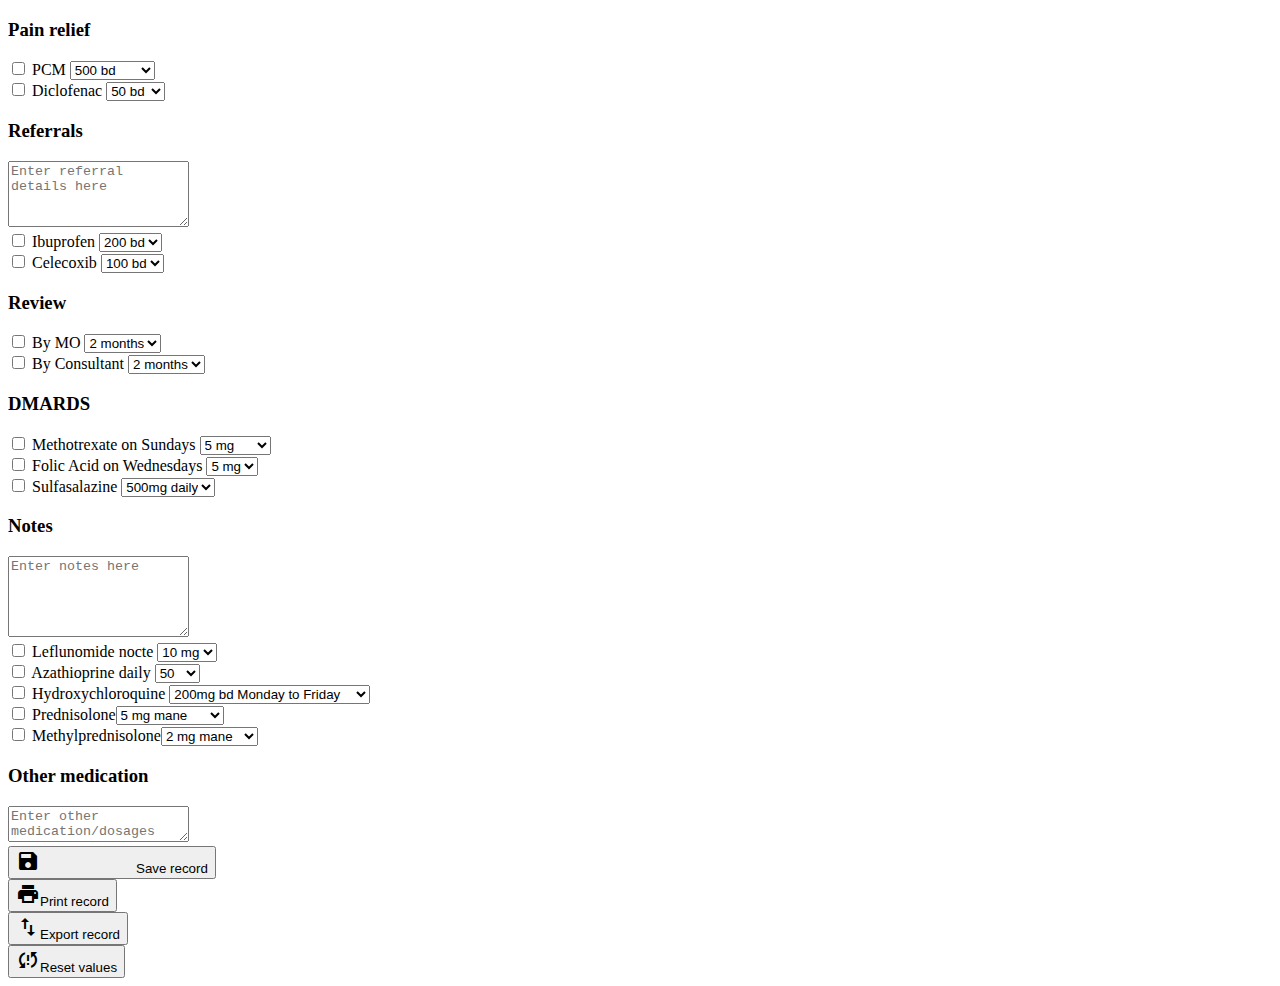
<file: management.html>
<!DOCTYPE html>
<html lang="en" dir="ltr">
  <head>
    <title>Patient Management</title>
    <meta name="viewport" content="width=device-width, initial-scale=1, shrink-to-fit=no">
    <link rel="stylesheet" href="https://stackpath.bootstrapcdn.com/bootstrap/4.5.0/css/bootstrap.min.css" integrity="sha384-9aIt2nRpC12Uk9gS9baDl411NQApFmC26EwAOH8WgZl5MYYxFfc+NcPb1dKGj7Sk" crossorigin="anonymous">
    <link rel="stylesheet" href="styles.css">

    <link rel="stylesheet" href="https://fonts.googleapis.com/icon?family=Material+Icons">
  <meta charset="utf-8">

  </head>

  <body>
    <div class="container">
      <div class="row">
        <div class="col-md-6">

          <h3 class="pb-1">Pain relief</h3>

          <div class="row">
            <div class="col-md-12">
              <div class="form-check">
                <input class="form-check-input" type="checkbox" id="PCM_checkbox">
                <label class="form-check-label col-md-6" for="PCM_dosage">
                  PCM <select class="form-control " id="PCM_dosage">
                    <option>500 bd</option>
                    <option>500 tds</option>
                    <option>1 gram bd</option>
                    <option>1 gram tds</option>
                  </select>
                </label>
              </div>
            </div>
          </div>

          <div class="row">
            <div class="col-md-12">
              <div class="form-check pt-2">
                <input class="form-check-input" type="checkbox" id="diclofenac_checkbox">
                <label class="form-check-label col-md-6" for="diclofenac_dosage">
                  Diclofenac <select class="form-control" id="diclofenac_dosage">
                    <option>50 bd</option>
                    <option>50 tds</option>
                  </select>
                </label>
              </div>
            </div>
          </div>

        </div>

        <div class="col-md-6">
          <div class="container">
            <div class="form-group">
              <label for="history"><h3>Referrals</h3></label>
              <textarea class="form-control " id="referrals" rows="4" placeholder="Enter referral details here"></textarea>
            </div>
          </div>
        </div>

      </div>

    </div>

    <div class="container">
      <div class="row">
        <div class="col-md-6">
          <div class="form-check pt-2">
            <input class="form-check-input" type="checkbox" id="ibuprofen_checkbox">
            <label class="form-check-label col-md-6" for="ibuprofen_dosage">
              Ibuprofen <select class="form-control" id="ibuprofen_dosage">
                <option>200 bd</option>
                <option>400 bd</option>
                </select>
            </label>
          </div>

          <div class="row">
            <div class="col-md-12">
              <div class="form-check pt-2">
                  <input class="form-check-input" type="checkbox" id="celecoxib_checkbox">
                  <label class="form-check-label col-md-6" for="celocoxib_dosage">
                    Celecoxib <select class="form-control" id="celocoxib_dosage">
                      <option>100 bd</option>
                      <option>200 bd</option>
                      </select>
                  </label>
              </div>
            </div>
          </div>
        </div>

        <div class="col-md-6">
          <div class="container">
            <h3>Review</h3>
            <div class="form-check">
              <input class="form-check-input" type="checkbox" id="by_mo_checkbox">
              <label class="form-check-label col-md-6" for="by_mo_label">
                By MO <select class="form-control" id="by_mo_label">
                  <option>2 months</option>
                  <option>6 weeks</option>
                  <option>4 weeks</option>
                  <option>2 weeks</option>
                </select>
              </label>
            </div>
            <div class="form-check pt-2">
              <input class="form-check-input" type="checkbox" id="by_consultant_checkbox">
              <label class="form-check-label col-md-6" for="by_consultant_label">
                By Consultant <select class="form-control" id="by_consultant_label">
                  <option>2 months</option>
                  <option>6 weeks</option>
                  <option>4 weeks</option>
                  <option>2 weeks</option>
                </select>
              </label>
            </div>
          </div>

        </div>
      </div>
    </div>

    <div class="container">
      <div class="row">
        <div class="col-6">
          <h3 class="pb-1">DMARDS</h3>
          <div class="form-check">
            <input class="form-check-input" type="checkbox" id="methotrexate_checkbox">
            <label class="form-check-label col-md-6" for="methotrexate_dosage">
              Methotrexate on Sundays <select class="form-control" id="methotrexate_dosage">
                <option>5 mg</option>
                <option>7.5 mg</option>
                <option>10 mg</option>
                <option>12.5 mg</option>
                <option>15 mg</option>
                <option>17.5 mg</option>
                <option>20 mg</option>
              </select>
            </label>
          </div>
          <div class="form-check pt-2">
            <input class="form-check-input" type="checkbox" id="folic_acid_checkbox">
            <label class="form-check-label col-md-6" for="folic_acid_dosage">
              Folic Acid on Wednesdays <select class="form-control" id="folic_acid_dosage">
                <option>5 mg</option>

              </select>
            </label>
          </div>
          <div class="form-check pt-2">
            <input class="form-check-input" type="checkbox" id="sulfasalazine_checkbox">
            <label class="form-check-label col-md-6" for="sulfasalazine_dosage">
              Sulfasalazine <select class="form-control" id="sulfasalazine_dosage">
                <option>500mg daily</option>
                <option>500 bd</option>
                <option>500 tds</option>
                <option>1 gram bd</option>
                <option>1 gram tds</option>
                </select>
            </label>
          </div>
        </div>
        <div class="col-6 pt-3">
          <div class="container">
            <div class="form-group">
              <label for="notes"><h3>Notes</h3></label>
              <textarea class="form-control" id="notes" rows="5" placeholder="Enter notes here"></textarea>
            </div>
          </div>


        </div>


      </div>


    </div>

    <div class="container">
      <div class="row">
        <div class="col-md-6">
          <div class="form-check pt-2">
            <input class="form-check-input" type="checkbox" id="leflunomide_nocte_checkbox">
            <label class="form-check-label col-md-6" for="leflunomide_nocte_dosage">
              Leflunomide nocte <select class="form-control" id="leflunomide_nocte_dosage">
                <option>10 mg</option>
                <option>20 mg</option>
                </select>
            </label>
          </div>
          <div class="form-check pt-2">
            <input class="form-check-input" type="checkbox" id="azathioprine_daily_checkbox">
            <label class="form-check-label col-md-6" for="azathioprine_daily_dosage">
              Azathioprine daily <select class="form-control" id="azathioprine_daily_dosage">
                <option>50</option>
                <option>75</option>
                <option>100</option>
                <option>125</option>
                <option>150</option>
                </select>
            </label>
          </div>
          <div class="form-check pt-2">
            <input class="form-check-input" type="checkbox" id="hydroxychloroquine_checkbox">
            <label class="form-check-label col-md-6" for="hydroxychloroquine_dosage">
              Hydroxychloroquine <select class="form-control" id="hydroxychloroquine_dosage">
                <option>200mg bd Monday to Friday</option>
                <option>200mg daily all 7 days</option>
                <option>200mg daily Monday to Friday</option>
                <option>200mg bd all seven days</option>
                </select>
            </label>
          </div>
          <div class="form-check">
            <input class="form-check-input" type="checkbox" id="prednisolone_checkbox">
            <label class="form-check-label col-md-6" for="prednisolone_dosage">
              Prednisolone<select class="form-control" id="prednisolone_dosage">
                <option>5 mg mane</option>
                <option>7.5 mg mane</option>
                <option>10 mg mane</option>
                <option>12.5 mg mane</option>
                <option>15 mg mane</option>
                <option>17.5 mg mane</option>
                <option>20 mg mane</option>
              </select>
            </label>
          </div>
          <div class="form-check">
            <input class="form-check-input" type="checkbox" id="methylprednisolone_checkbox">
            <label class="form-check-label col-md-6" for="methylprednisolone_dosage">
              Methylprednisolone<select class="form-control" id="methylprednisolone_dosage">
                <option>2 mg mane</option>
                <option>4 mg mane</option>
                <option>8 mg mane</option>
                <option>16 mg mane</option>
              </select>
            </label>
          </div>

          <h3 class="pb-1 pt-3">Other medication</h3>
          <div class="form-group">
            <textarea class="form-control col-md-10" id="history" placeholder="Enter other medication/dosages here"></textarea>
          </div>


        </div>

        <div class="col-md-6 pl-4">
          <div class="row pl-4">
            <button type="button" class="btn btn-primary btn-lg col-md-6"><i class="material-icons pr-3 ">save_alt</i>Save record</button>
          </div>
          <div class="row pt-3 pl-4">
            <button type="button" class="btn btn-primary btn-lg col-md-6"><i class="material-icons pr-3">print</i>Print record</button>
          </div>
          <div class="row pt-3 pl-4">
            <button type="button" class="btn btn-primary btn-lg col-md-6"><i class="material-icons pr-2">import_export</i>Export record</button>
          </div>
          <div class="row pl-4 pt-3">
            <button type="button" class="btn btn-outline-danger btn-lg col-md-6"><i class="material-icons pr-2">sync_problem</i>Reset values</button>
          </div>



        </div>

      </div>

    </div>

  </body>
</html>
</file>
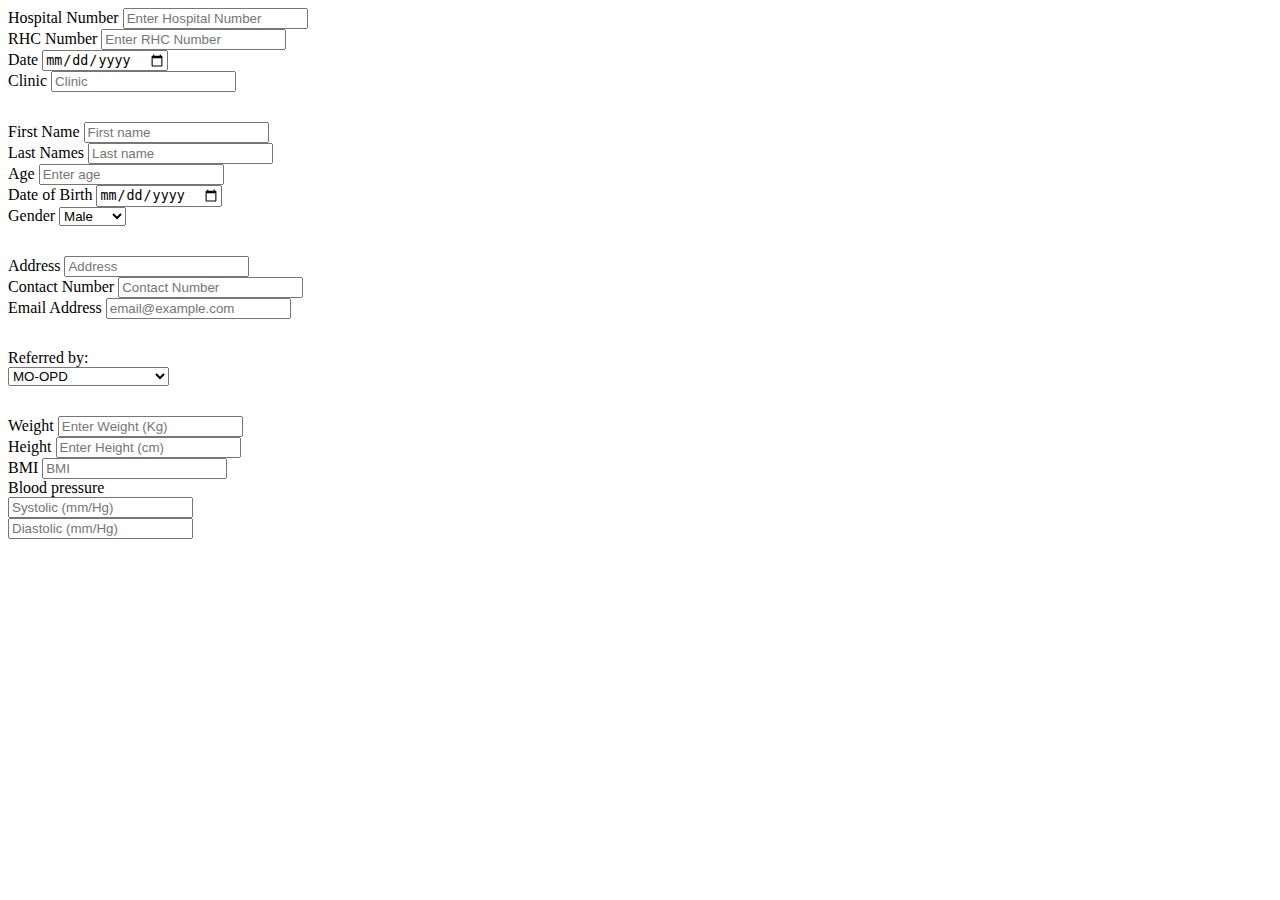
<file: patient_details.html>
<!DOCTYPE html>
<html lang="en" dir="ltr">
  <head>
    <meta name="viewport" content="width=device-width, initial-scale=1, shrink-to-fit=no">
    <link rel="stylesheet" href="https://stackpath.bootstrapcdn.com/bootstrap/4.5.0/css/bootstrap.min.css" integrity="sha384-9aIt2nRpC12Uk9gS9baDl411NQApFmC26EwAOH8WgZl5MYYxFfc+NcPb1dKGj7Sk" crossorigin="anonymous">
    <link rel="stylesheet" href="styles.css">
    <meta charset="utf-8">
    <title></title>
  </head>
  <body>
    <div class="container p-3">
      <form id="patient_details" class="pt-3">
      <div class="form-row">
        <div class="form-group col-md-6">
          <label for="Hospital_No">Hospital Number</label>
          <input type="text" class="form-control" id="Hospital_No" placeholder="Enter Hospital Number" >
        </div>
        <div class="form-group col-md-6">
          <label for="RHC_No">RHC Number</label>
          <input type="text" class="form-control" id="RHC_No" placeholder="Enter RHC Number" >
        </div>
      </div>

      <div class="form-row">
        <div class="form-group col-md-6">
          <label class="control-label" for="date">Date</label>
          <input class="form-control" id="date" name="date" type="date"/>
        </div>
        <div class="form-group col-md-6">
          <label for="Clinic">Clinic</label>
          <input type="text" class="form-control" id="Clinic" placeholder="Clinic" >
        </div>
      </div>

      <div class="container" style="padding:15px">
      </div>

      <div class="form-row">
        <div class="form-group col-md-6">
          <label class="control-label" for="first_name">First Name</label>
          <input type="text" class="form-control" id="first_name" name="date" placeholder="First name" type="text"/>
        </div>
        <div class="form-group col-md-6">
          <label for="last_name">Last Names</label>
          <input type="text" class="form-control" id="last_name" placeholder="Last name" >
        </div>
      </div>

      <div class="form-row">
        <div class="form-group col-md-4">
          <label class="control-label" for="age">Age</label>
          <input type="number" class="form-control" id="age" name="age" placeholder="Enter age" type="text"/>
        </div>
        <div class="form-group col-md-4">
          <label class="control-label" for="DOB">Date of Birth</label>
          <input class="form-control" id="DOB" name="date" type="date"/>
        </div>
        <div class="form-group col-md-4">
          <label class="control-label" for="Gender">Gender</label>
          <select class="form-control" id="gender" name="gender" placeholder="MM/DD/YYY" type="text"/>
            <option>Male</option>
            <option>Female</option>
          </select>
        </div>
      </div>

      <div class="container" style="padding:15px">
      </div>

      <div class="form-group">
        <label for="address">Address</label>
        <input type="text" class="form-control" id="address" placeholder="Address">
      </div>
      <div class="form-row">
        <div class="form-group col-md-6">
          <label class="control-label" for="phone_number">Contact Number</label>
          <input class="form-control" id="phone_number" placeholder="Contact Number" type="number"/>
        </div>
        <div class="form-group col-md-6">
          <label for="email_add">Email Address</label>
          <input type="email" class="form-control" id="email_add" placeholder="email@example.com" >
        </div>
      </div>

      <div class="container" style="padding:15px">
      </div>

      <div class="form-group row">
          <label for="referred_by" class="col-md-2 col-form-label">Referred by:</label>
          <div class="col-md-10">
            <select type="text" class="form-control" id="referred_by">
              <option>MO-OPD</option>
              <option>MO-Peripheral Hospital</option>
              <option>GP</option>
              <option>Consultant</option>
            </select>
          </div>
        </div>

        <div class="container" style="padding:15px">
        </div>

        <div class="form-row">
          <div class="form-group col-md-4">
            <label class="control-label" for="Weight">Weight</label>
            <input class="form-control" id="weight" placeholder="Enter Weight (Kg)" type="number"/>
          </div>
          <div class="form-group col-md-4">
            <label for="height">Height</label>
            <input type="number" class="form-control" id="height" placeholder="Enter Height (cm)" >
          </div>
          <div class="form-group col-md-4">
            <label for="bmi">BMI</label>
            <input type="number" class="form-control" id="bmi" placeholder="BMI" >
          </div>
        </div>

        <div class="form-group row">
          <label class="col-md-2 col-form-label" for="blood_pressure">Blood pressure</label>
          <div class="col-md-5">
            <input class="form-control" type="number" id="systolic_pressure" placeholder="Systolic (mm/Hg)">
          </div>
          <div class="col-md-5">
            <input class="form-control" type="number" id="diastolic_pressure" placeholder="Diastolic (mm/Hg)">
          </div>
        </div>


      </form>
    </div>
  </body>
</html>
</file>
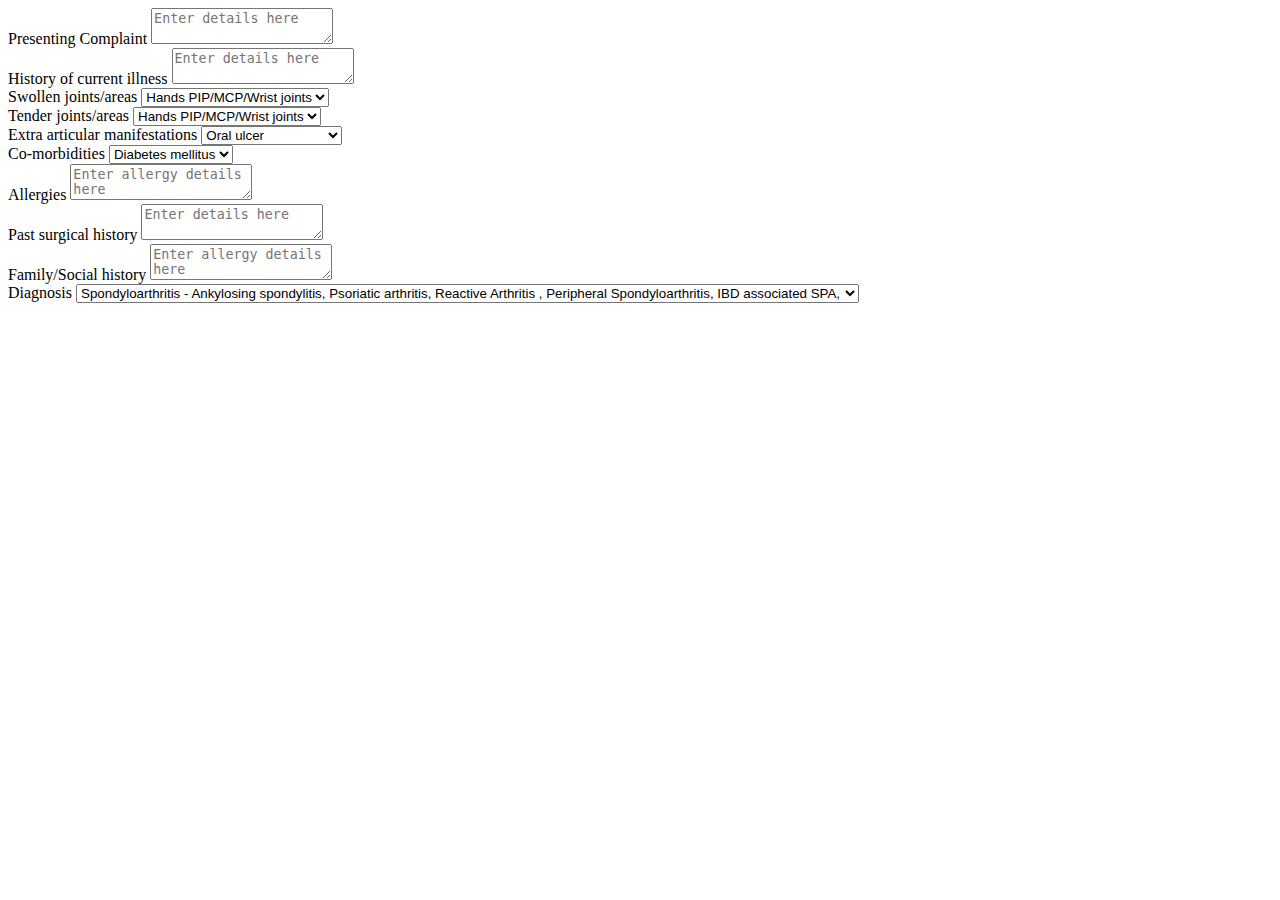
<file: patient_history.html>
<!DOCTYPE html>
<html lang="en" dir="ltr">
  <head>
    <meta name="viewport" content="width=device-width, initial-scale=1, shrink-to-fit=no">
    <link rel="stylesheet" href="https://stackpath.bootstrapcdn.com/bootstrap/4.5.0/css/bootstrap.min.css" integrity="sha384-9aIt2nRpC12Uk9gS9baDl411NQApFmC26EwAOH8WgZl5MYYxFfc+NcPb1dKGj7Sk" crossorigin="anonymous">
    <link rel="stylesheet" href="styles.css">
    <meta charset="utf-8">
    <title>Patient History</title>
  </head>
  <body>
    <div class="container p-3">
      <form id="patient_history" class="pt-3">
        <div class="form-group">
          <label for="presenting_complaint">Presenting Complaint</label>
          <textarea class="form-control" id="presenting_complaint" placeholder="Enter details here"></textarea>
        </div>

        <div class="form-group">
          <label for="history">History of current illness</label>
          <textarea class="form-control" id="history" placeholder="Enter details here"></textarea>

        </div>

        <div class="form-group">
          <label for="swollen_joints">Swollen joints/areas</label>
          <select class="form-control" id="swollen_joints">
            <option>Hands PIP/MCP/Wrist joints</option>
            <option>Hands DIP joints</option>
            <option>Arms elbows</option>
            <option>Arms Shoulder</option>
            <option>Knees</option>
            <option>Ankles</option>
            <option>Feet MTP Joints</option>
            <option>Other</option>
          </select>
        </div>

        <div class="form-group">
          <label for="tender_joints">Tender joints/areas</label>
          <select class="form-control" id="tender_joints">
            <option>Hands PIP/MCP/Wrist joints</option>
            <option>Hands DIP joints</option>
            <option>Arms elbows</option>
            <option>Arms Shoulder</option>
            <option>Knees</option>
            <option>Ankles</option>
            <option>Feet MTP Joints</option>
            <option>Neck</option>
            <option>Thoracic spine</option>
            <option>Lumbar spine</option>
            <option>Trochanteric bursae</option>
            <option>Enthesitis of feet</option>
            <option>Enthesitis of elbows</option>
            <option>Fibromyalgia trigger points</option>
            <option>Other</option>
          </select>

        </div>

        <div class="form-group">
          <label for="extra_articular_manifestations">Extra articular manifestations</label>
          <select class="form-control" id="extra_articular_manifestations">
            <option>Oral ulcer</option>
            <option>Skin rash</option>
            <option>Psoriatic rash</option>
            <option>Uveitis</option>
            <option>Sjogrens</option>
            <option>Fever</option>
            <option>Migraine</option>
            <option>LOW</option>
            <option>LOA</option>
            <option>Insomnia</option>
            <option>Trochanteric bursae</option>
            <option>Thrombosis</option>
            <option>Other</option>
          </select>

        </div>

        <div class="form-group">
          <label for="co_morbidities">Co-morbidities</label>
          <select class="form-control" id="co_morbidities">
            <option>Diabetes mellitus</option>
            <option>Hypertension</option>
            <option>Hyperlipidaemia</option>
            <option>CVD</option>
            <option>Hypothyroidism</option>
            <option>BA</option>
            <option>COPD</option>
            <option>Allergies</option>
            <option>Other</option>
          </select>

        </div>

        <div class="form-group">
          <label for="allergies">Allergies</label>
          <textarea type="text" class="form-control" id="allergies" placeholder="Enter allergy details here"></textarea>
        </div>

        <div class="form-group">
          <label for="surgical_history">Past surgical history</label>
          <textarea type="text" class="form-control" id="surgical_history" placeholder="Enter details here"></textarea>
        </div>

        <div class="form-group">
          <label for="family_social_history">Family/Social history</label>
          <textarea type="text" class="form-control" id="family_social_history" placeholder="Enter allergy details here"></textarea>
        </div>
        </textarea>

        <div class="form-group">
          <label for="diagnosis">Diagnosis</label>
          <select class="form-control" id="diagnosis">
            <option>Spondyloarthritis - Ankylosing spondylitis, Psoriatic arthritis, Reactive Arthritis , Peripheral Spondyloarthritis, IBD associated SPA,</option>
            <option>Rheumatoid Arthritis</option>
            <option>Osteoarthritis</option>
            <option>Inflammatory arthritis - other types</option>
            <option>Enthesitis</option>
            <option>Systemic Lupus Erythematosus</option>
            <option>Juvenile Idiopathic Arthritis</option>
            <option>Fibromyalgia</option>
            <option>Backpain</option>
            <option>Neck pain</option>
            <option>Adhesive capsulitis</option>
            <option>Systemic sclerosis</option>
            <option>Mixed Connective Tissue Disease</option>
            <option>Myositis</option>
            <option>Overlap syndromes</option>
            <option>Polymyalgia Rheumatica</option>
            <option>Temporal Arteritis</option>
            <option>Takayasus disease</option>
            <option>Behçet's Disease</option>
            <option>ANCA associated vasculitis</option>
            <option>Sjögren’s Syndrome</option>
            <option>Anti phospholipid syndrome</option>
            <option>Other</option>

          </select>

        </div>



      </form>
    </div>


    <script type="text/javascript">
    function EnableDisableTextBox(ddlModels) {
        var selectedValue = ddlModels.options[ddlModels.selectedIndex].value;
        var swollen_joints_other = document.getElementById("txtOther");
        swollen_joints_other.disabled = selectedValue == 5 ? false : true;
        if (!swollen_joints_other.disabled) {
            swollen_joints_other.focus();
        }
    }
    </script>

  </body>
</html>
</file>
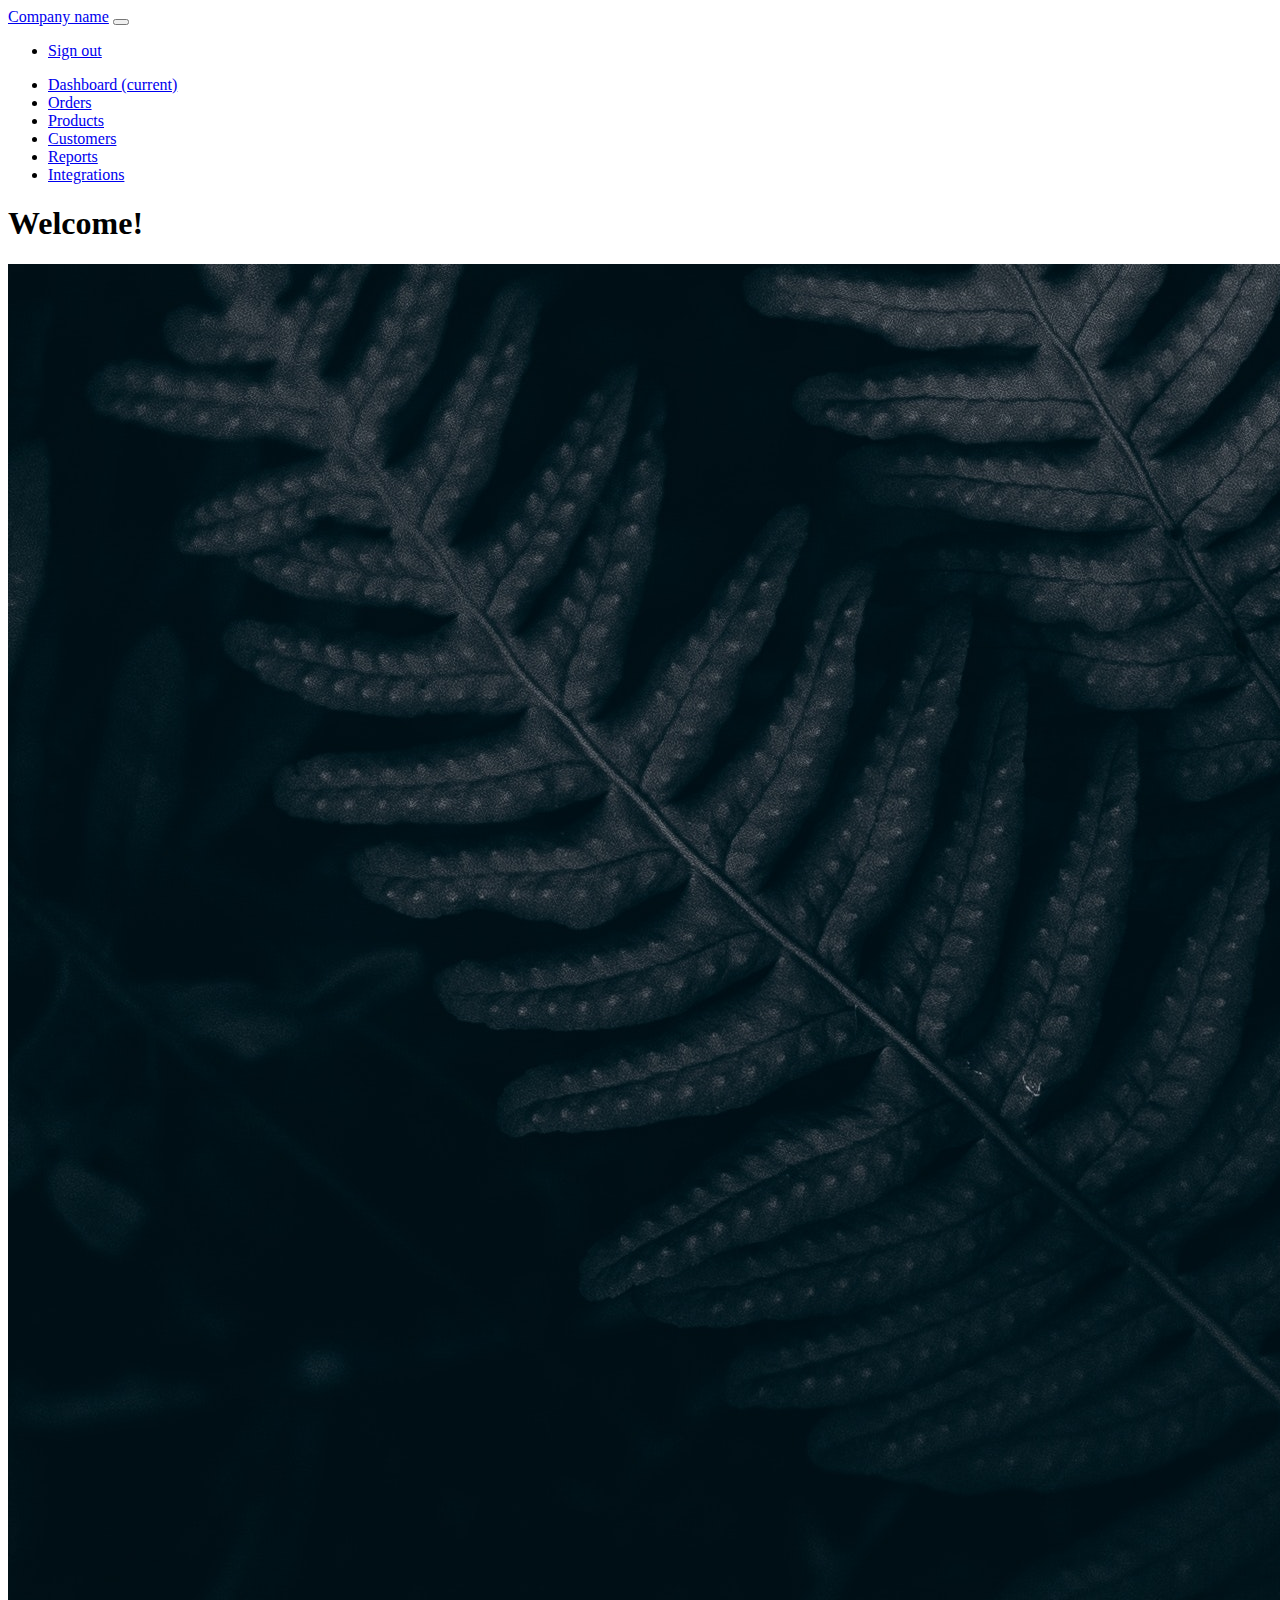
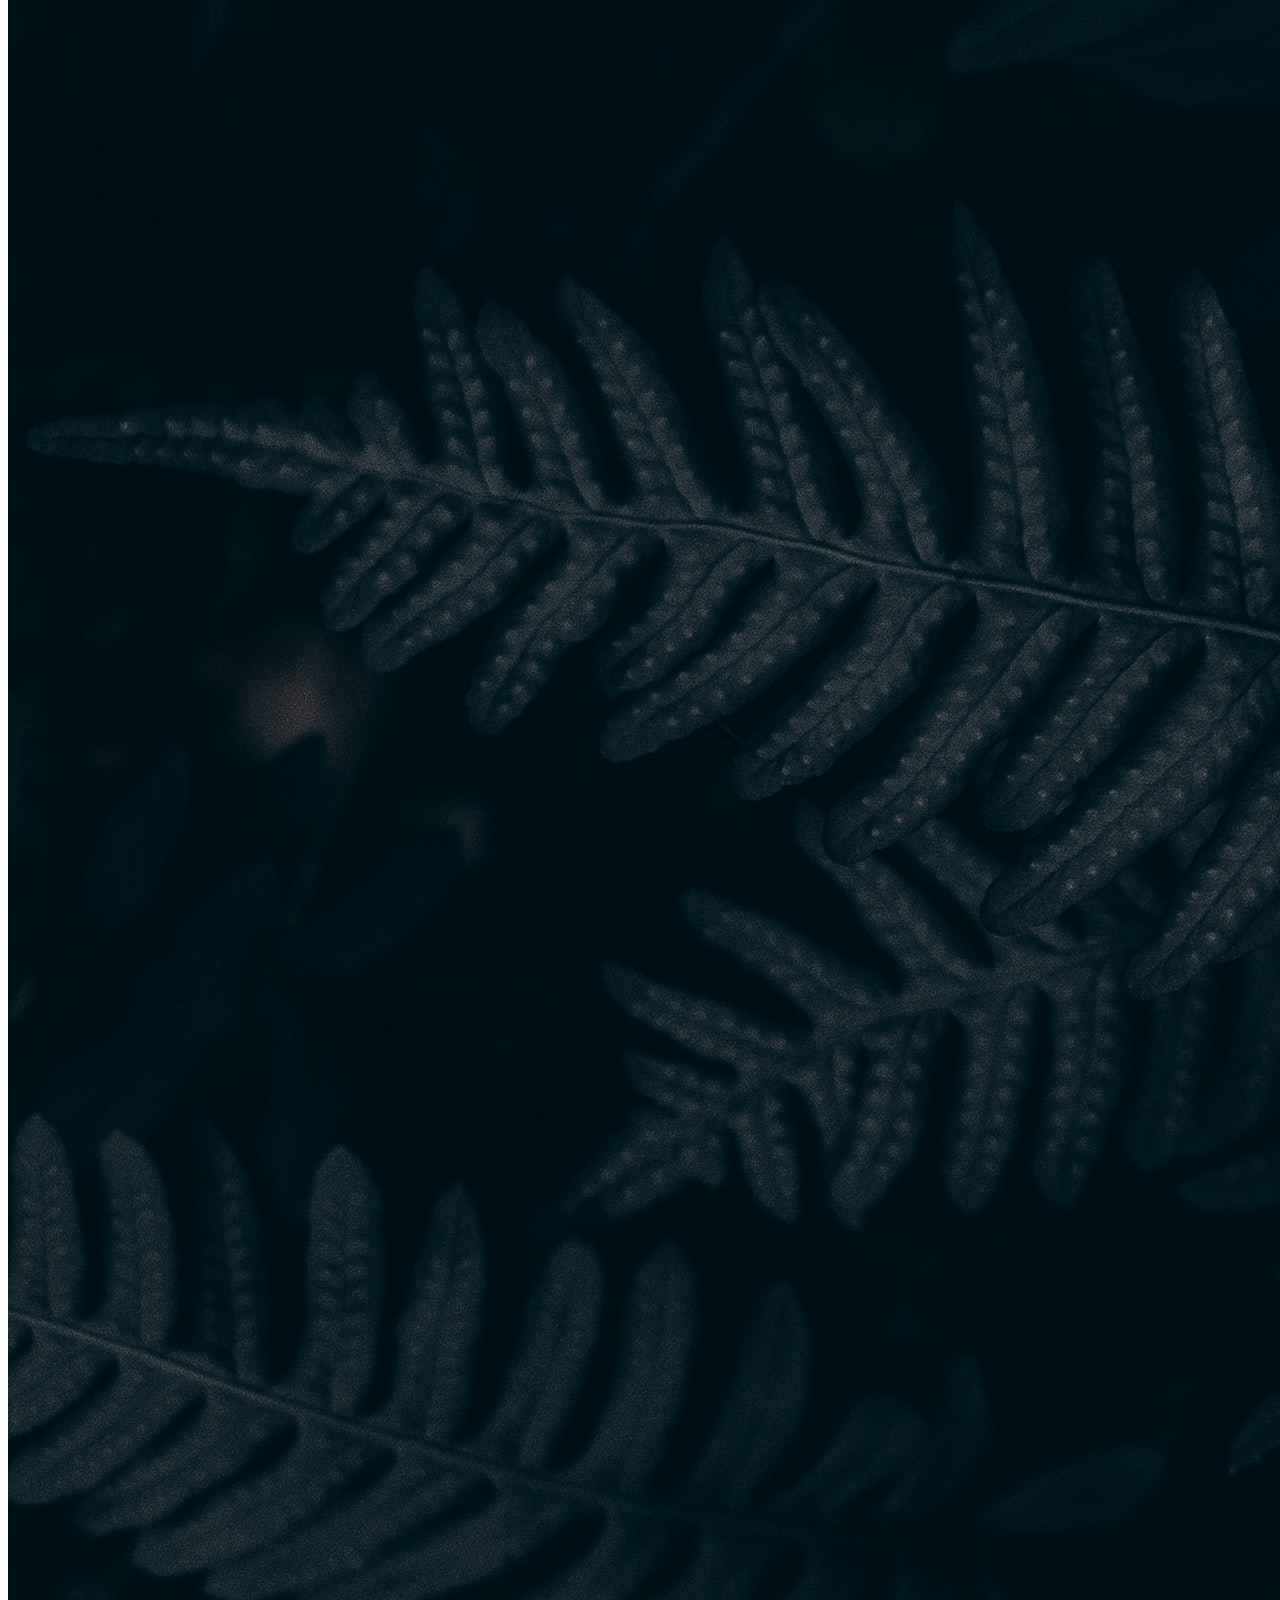
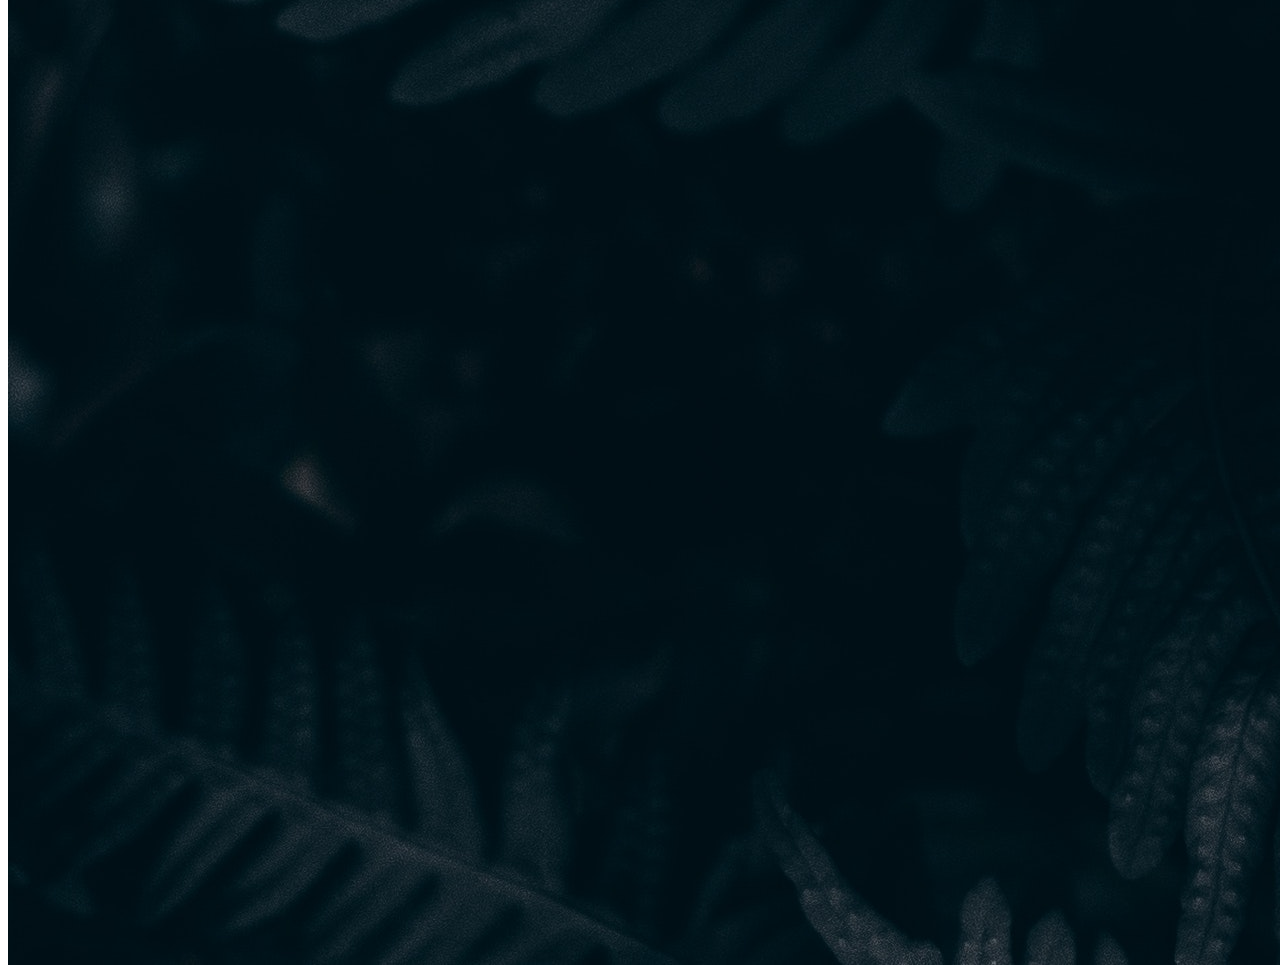
<file: signin.html>
<!DOCTYPE html>
<html lang="en" dir="ltr">
  <head>
    <meta charset="utf-8">
    <link rel="stylesheet" href="https://stackpath.bootstrapcdn.com/bootstrap/4.5.0/css/bootstrap.min.css" integrity="sha384-9aIt2nRpC12Uk9gS9baDl411NQApFmC26EwAOH8WgZl5MYYxFfc+NcPb1dKGj7Sk" crossorigin="anonymous">
    <title>Home</title>
    <link href="styles.css" rel="stylesheet">
    <link href="https://fonts.googleapis.com/icon?family=Material+Icons"
      rel="stylesheet">
  </head>
  <body>
    <nav class="navbar navbar-dark sticky-top bg-dark flex-md-nowrap p-0 shadow">
    <a class="navbar-brand col-md-3 col-lg-2 mr-0 px-3" href="#">Company name</a>
    <button class="navbar-toggler position-absolute d-md-none collapsed" type="button" data-toggle="collapse" data-target="#sidebarMenu" aria-controls="sidebarMenu" aria-expanded="false" aria-label="Toggle navigation">
    <span class="navbar-toggler-icon"></span>
    </button>
    <ul class="navbar-nav px-3">
    <li class="nav-item text-nowrap">
      <a class="nav-link" href="#">Sign out</a>
    </li>
    </ul>
    </nav>

    <div class="container-fluid">
      <div class="row">
        <nav id="sidebarMenu" class="col-md-3 col-lg-2 d-md-block bg-light sidebar collapse">
          <div class="sidebar-sticky pt-3">
            <ul class="nav flex-column">
              <li class="nav-item">
                <a class="nav-link active" href="#">
                  <span data-feather="home"></span>
                  Dashboard <span class="sr-only">(current)</span>
                </a>
              </li>
              <li class="nav-item">
                <a class="nav-link" href="#">
                  <span data-feather="file"></span>
                  Orders
                </a>
              </li>
              <li class="nav-item">
                <a class="nav-link" href="#">
                  <span data-feather="shopping-cart"></span>
                  Products
                </a>
              </li>
              <li class="nav-item">
                <a class="nav-link" href="#">
                  <span data-feather="users"></span>
                  Customers
                </a>
              </li>
              <li class="nav-item">
                <a class="nav-link" href="#">
                  <span data-feather="bar-chart-2"></span>
                  Reports
                </a>
              </li>
              <li class="nav-item">
                <a class="nav-link" href="#">
                  <span data-feather="layers"></span>
                  Integrations
                </a>
              </li>
            </ul>
            </nav>

            <main role="main" class="col-md-9 ml-sm-auto col-lg-10 px-md-4">
              <div class="d-flex justify-content-between flex-wrap flex-md-nowrap align-items-center pt-3 pb-2 mb-3 border-bottom">
                <h1 class="h2">Welcome!</h1>
              </div>

              <img id=cover_image src="img/cover.jpg" alt="">



  </body>
</html>
</file>
<file: styles.css>
.white{
  color: white;
  padding-left: 20px;
  font-size: 40px;
  font-weight: bold;
}

/* Fixed sidenav, full height */
.sidenav {
  height: 100%;
  width: 25%;
  position: fixed;
  z-index: 1;
  top: 0;
  left: 0;
  background-color: #34495E;
  overflow-x: hidden;
  padding-top: 20px;
}

.jumbotron{
  height: 40vh;
}

.bg_cover{
  height: 60vh;
  width: auto;
  background-attachment: fixed;
  overflow:hidden;
  opacity:0.95

}
@media only screen and (max-width: 800px) {
  /* For mobile phones: */
  .white{
    font-size: 20px;
  }
  .sidenav{
    width: 100%;
  }
  .jumbotron{
    height: 80vh;
  }
  .bg_cover{
    height: 20vh;
  }
}


/* The switch - the box around the slider */
.switch {
  position: relative;
  display: inline-block;
  width: 60px;
  height: 34px;
}

/* Hide default HTML checkbox */
.switch input {
  opacity: 0;
  width: 0;
  height: 0;
}

/* The slider */
.slider {
  position: absolute;
  cursor: pointer;
  top: 0;
  left: 0;
  right: 0;
  bottom: 0;
  background-color: #ccc;
  -webkit-transition: .4s;
  transition: .4s;
}

.slider:before {
  position: absolute;
  content: "";
  height: 26px;
  width: 26px;
  left: 4px;
  bottom: 4px;
  background-color: white;
  -webkit-transition: .4s;
  transition: .4s;
}

input:checked + .slider {
  background-color: #30c73f;
}

input:focus + .slider {
  box-shadow: 0 0 1px #30c73f;
}

input:checked + .slider:before {
  -webkit-transform: translateX(26px);
  -ms-transform: translateX(26px);
  transform: translateX(26px);
}
</file>
